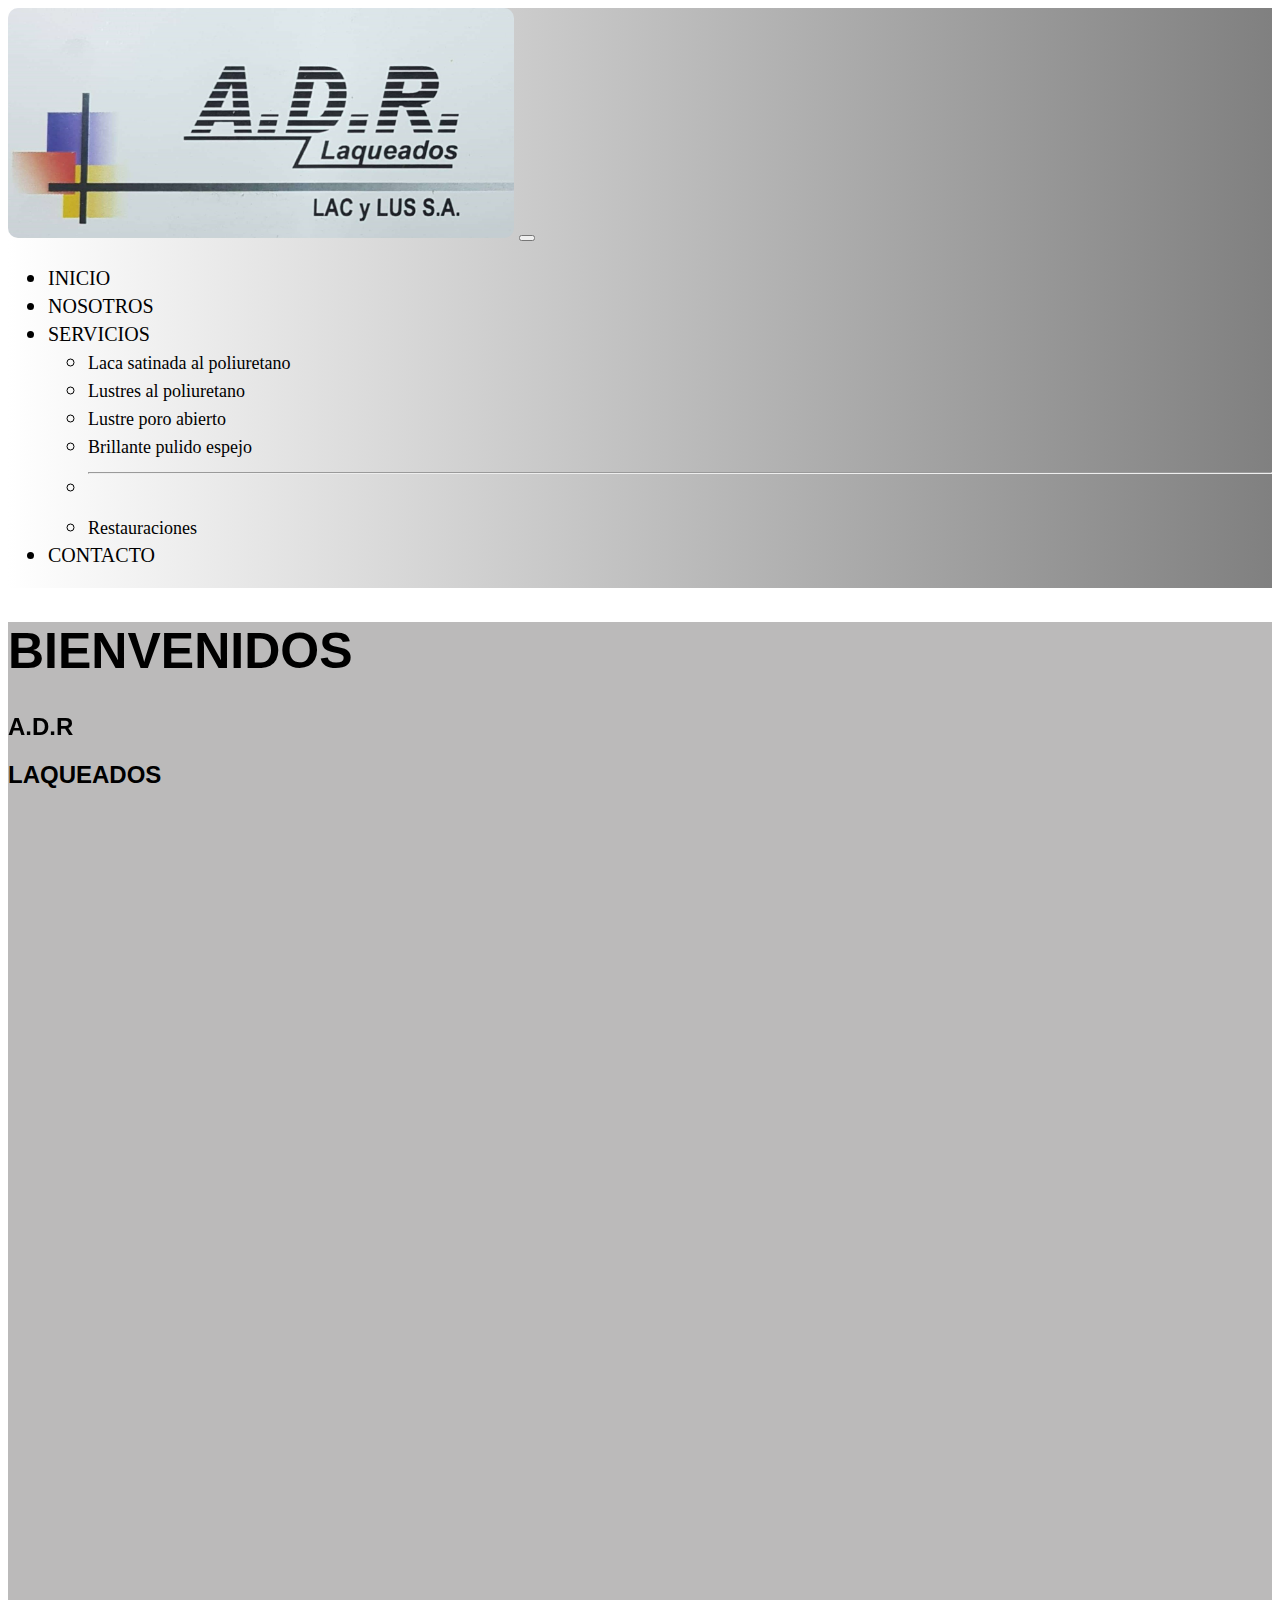
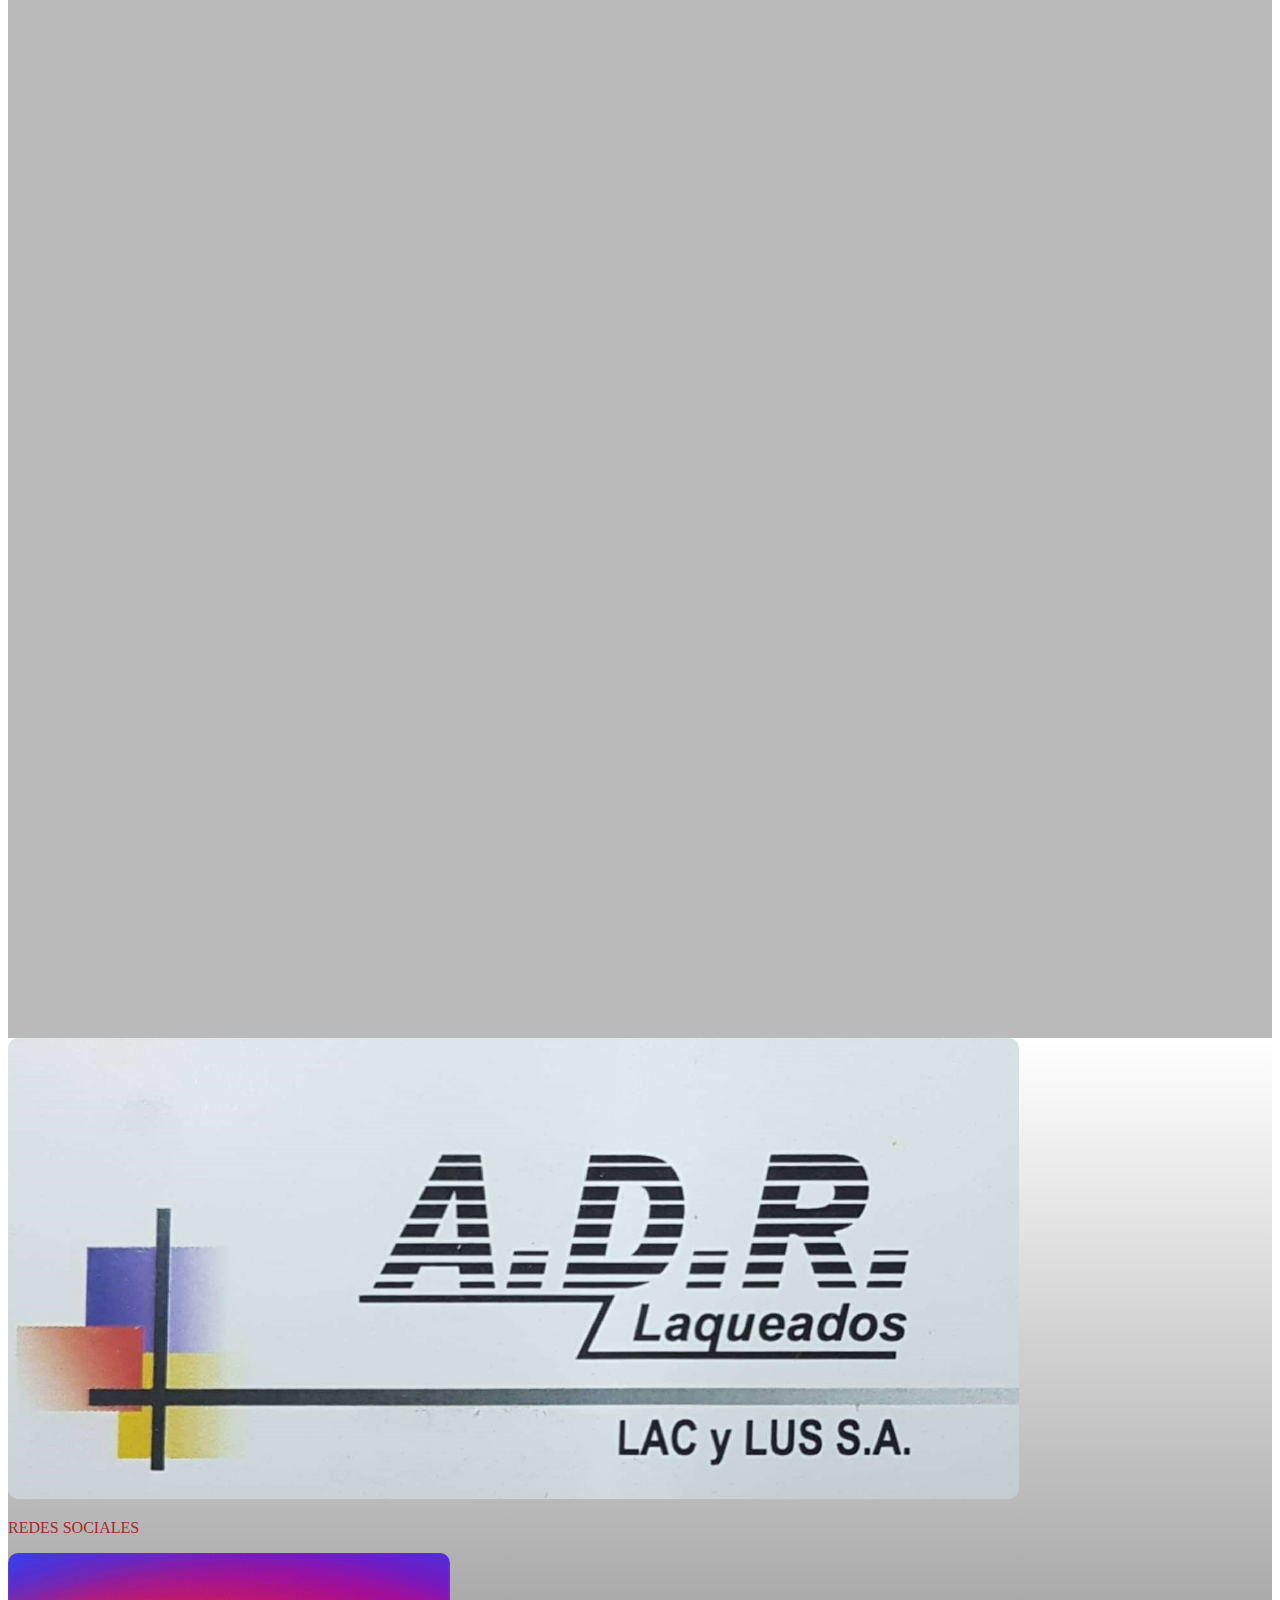
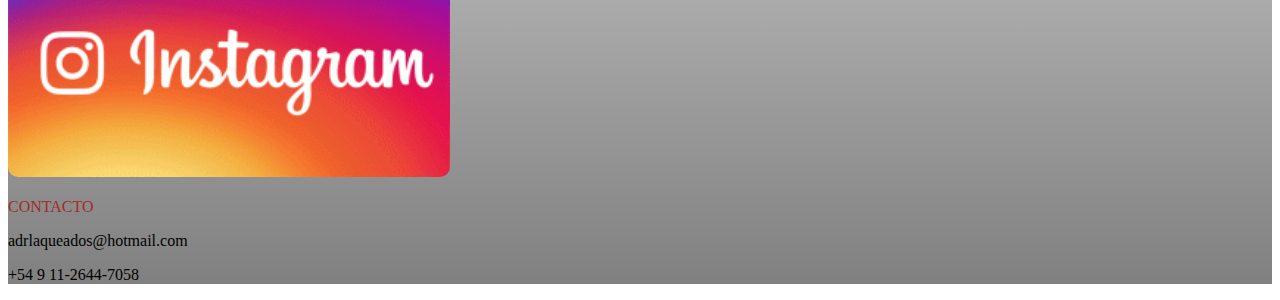
<file: index.html>
<!DOCTYPE html>
<html lang="es">
<head>
    <meta charset="UTF-8">
    <meta http-equiv="X-UA-Compatible" content="IE=edge">
    <meta name="viewport" content="width=device-width, initial-scale=1.0">

    <link rel="shortcut icon" href="imgtaller/logoadr.jpg" type="image/x-icon">

      <!--ETIQUETAS META SEO-->

<meta name="description" content="adr laqueados, fabrica de laqueados para todo tipo de muebles.">

<meta name="keywords" content="laqueados,fabrica,muebles,cocina,comedor,sillas,mesas,lustres,pulidos,brillante,poliuretano,satinado,restauraciones,laca,madera,adr,adr laqueados,lac y lus S.A">

    <title>INICIO - ADR LAQUEADOS</title>

     <!--LINK BOOTSTRAP-->
    <link href="https://cdn.jsdelivr.net/npm/bootstrap@5.2.3/dist/css/bootstrap.min.css" rel="stylesheet"
     integrity="sha384-rbsA2VBKQhggwzxH7pPCaAqO46MgnOM80zW1RWuH61DGLwZJEdK2Kadq2F9CUG65" crossorigin="anonymous">
       
      <!--LINK AOS-->
     <link href="https://unpkg.com/aos@2.3.1/dist/aos.css" rel="stylesheet">

    <!--LINK CSS-->
        <link rel="stylesheet" href="css/style.css">
</head>
<body>

    <div class="container-fluid">

<header class="row bgprincipal">


 <div class="container-fluid">
  <nav class="navbar navbar-expand-lg">
 <div class="container-fluid">

  <a class="navbar-brand col-7" href="#"><img src="imgtaller/logoadr.jpg" alt="logo" class="logoadr"></a> 
 

  <button class="navbar-toggler" type="button" data-bs-toggle="collapse" data-bs-target="#navbarSupportedContent" aria-controls="navbarSupportedContent" aria-expanded="false" aria-label="Toggle navigation">
    <span class="navbar-toggler-icon"></span>
     </button>  
     <div class="collapse navbar-collapse" id="navbarSupportedContent">
    <ul class="navbar-nav me-auto mb-2 mb-lg-0">
     <li class="nav-item">
     <a class="nav-link active" aria-current="page" href="index.html">INICIO</a>
       </li>
        <li class="nav-item">
     <a class="nav-link" href="pages/nosotros.html">NOSOTROS</a>
    </li>
    <li class="nav-item dropdown">
    <a class="nav-link dropdown-toggle" href="#" role="button" data-bs-toggle="dropdown" aria-expanded="false">
    SERVICIOS
    </a>
     <ul class="dropdown-menu">
      <li><a class="dropdown-item" href="pages/servicios/satinado.html">Laca satinada al poliuretano</a></li>
    <li><a class="dropdown-item" href="pages/servicios/lustrespoliu.html">Lustres al poliuretano</a></li>
    <li><a class="dropdown-item" href="pages/servicios/lustresporo.html">Lustre poro abierto</a></li>
    <li><a class="dropdown-item" href="pages/servicios/brillante.html">Brillante pulido espejo</a></li>
    <li><hr class="dropdown-divider"></li>
    <li><a class="dropdown-item" href="pages/servicios/restauraciones.html">Restauraciones</a></li>
    </ul>
   </li>
   <li class="nav-item">
    <a class="nav-link" href="pages/contacto.html">CONTACTO</a>
   </li>
</ul>

     </div>
     </div>
     </nav>
    </div>
  
</header>

<main class="row maincolor m-3 p-5" >

  <div class="col-lg-12 col-12">
 
    <div class="Bienvenidos d-flex justify-content-center m-3 p-5" data-aos="fade-up"
    data-aos-duration="3000">
      <h1 class="bienve">BIENVENIDOS</h1>
    </div>
    <div class="adr d-flex justify-content-center m-3" data-aos="fade-up"
    data-aos-duration="3000">
      <h2 class="fs-1 translate">A.D.R </h2>
    </div>
      <div class="adr d-flex justify-content-center m-3">
      <h2 class="fs-1 translate">LAQUEADOS</h2>
    
    </div>

    <div class="carroucel" data-aos="fade-up"
    data-aos-duration="3000">
    

      <div id="carouselExampleFade" class="carousel slide carousel-fade" data-bs-ride="carousel">
        <div class="carousel-inner">
          <div class="carousel-item active">
            <img src="imgtaller/inicioadr.jpeg" class="d-block w-100 imginicio" alt="inicioadr" >
          </div>
          <div class="carousel-item">
            <img src="imgtaller/inicioadr2.jpeg" class="d-block w-100 imginicio" alt="inicioadr2" >
          </div>
        
        </div>
        <button class="carousel-control-prev" type="button" data-bs-target="#carouselExampleFade" data-bs-slide="prev">
          <span class="carousel-control-prev-icon" aria-hidden="true"></span>
          <span class="visually-hidden">Previous</span>
        </button>
        <button class="carousel-control-next" type="button" data-bs-target="#carouselExampleFade" data-bs-slide="next">
          <span class="carousel-control-next-icon" aria-hidden="true"></span>
          <span class="visually-hidden">Next</span>
        </button>
      </div>

    </div>

  </div>

</main>


<footer class="row m-3 p-3">
  <div class="col-lg-4 col-12 d-flex justify-content-left">
  <img src="imgtaller/logoadr.jpg" class="imgfooter">
  </div>
  <div class="col-lg-4 col-12 ">
  <p class="fs-4 colorfooter m-1 p-1">REDES SOCIALES</p> 
  <div class="d-flex flex-column">
  <a href="https://www.instagram.com/adrlaqueados/" target="_blank"><img src="imgtaller/ig.png" alt="ig" class="ig scale"></a>
  </div>
</div>
  <div class="col-lg-4 col-12">
  <P class="fs-4 colorfooter m-1 p-1">CONTACTO</P> 
  <div class="d-flex flex-column "> <P>adrlaqueados@hotmail.com</P> </div> 
   <div class="d-flex flex-column"> <p>+54 9 11-2644-7058</p></div> 
</div>

</footer>
</div>

   

    <!--LINK JS BOOTSTRAP-->

    <script src="https://cdn.jsdelivr.net/npm/bootstrap@5.2.3/dist/js/bootstrap.bundle.min.js"
     integrity="sha384-kenU1KFdBIe4zVF0s0G1M5b4hcpxyD9F7jL+jjXkk+Q2h455rYXK/7HAuoJl+0I4" crossorigin="anonymous"></script>

    <!--LINK JS AOS-->
     <script src="https://unpkg.com/aos@2.3.1/dist/aos.js"></script>
     <script>
      AOS.init();
    </script>

  </body>
</html>
</file>
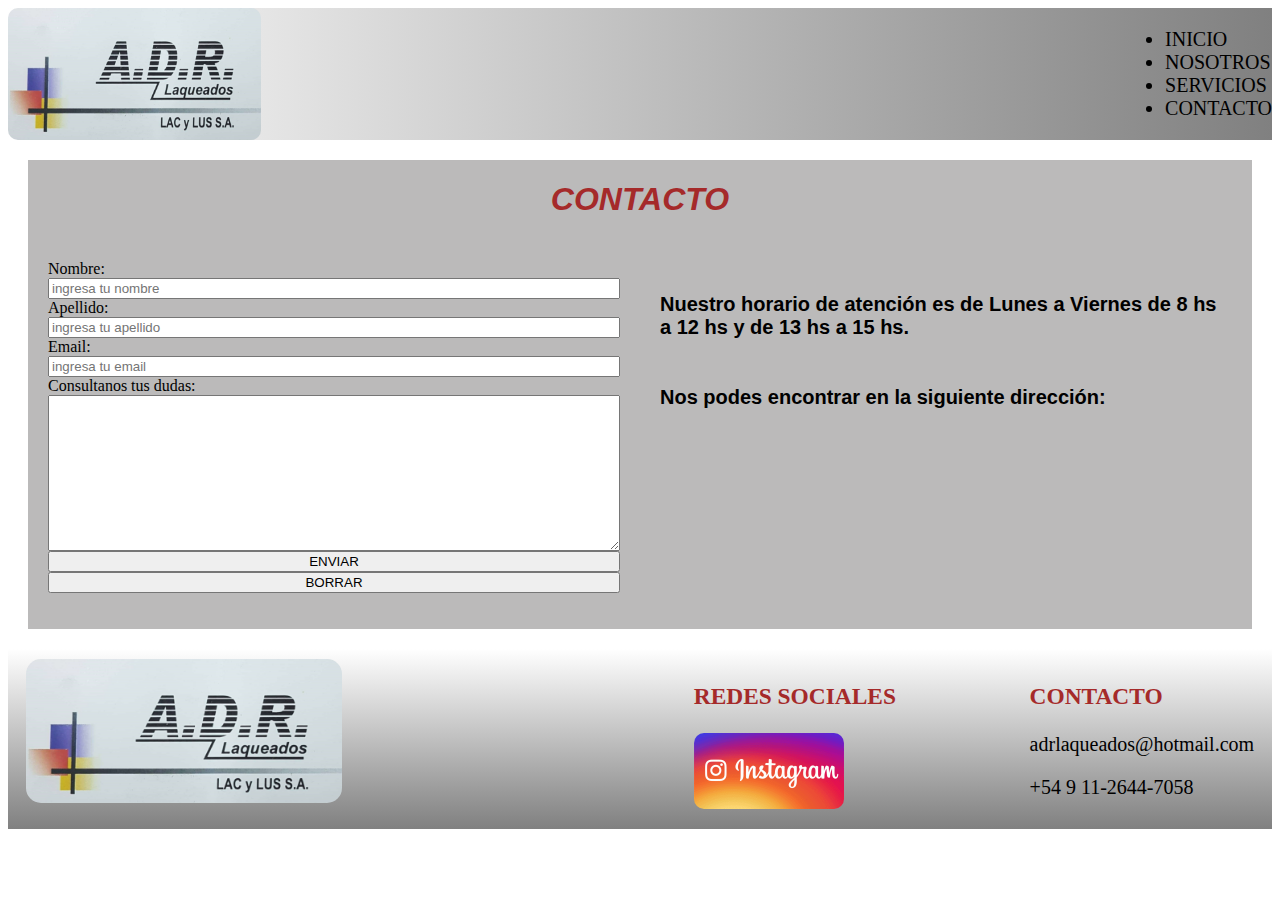
<file: pages/contacto.html>
<!DOCTYPE html>
<html lang="es">
<head>
    <meta charset="UTF-8">
    <meta http-equiv="X-UA-Compatible" content="IE=edge">
    <meta name="viewport" content="width=device-width, initial-scale=1.0">
    <title>CONTACTO - ADR LAQUEADOS</title>
    <link rel="shortcut icon" href="../imgtaller/logoadr.jpg" type="image/x-icon">
    
     <!--ETIQUETAS META SEO-->

<meta name="description" content="adr laqueados, fabrica de laqueados para todo tipo de muebles.">

<meta name="keywords" content="laqueados,fabrica,muebles,cocina,comedor,sillas,mesas,lustres,pulidos,brillante,poliuretano,satinado,restauraciones,laca,madera,adr,adr laqueados,lac y lus S.A">

 <!--LINK AOS-->
 <link href="https://unpkg.com/aos@2.3.1/dist/aos.css" rel="stylesheet">

  <!-- LINK CSS-->
    <link rel="stylesheet" href="../css/style.css">
</head>

<body>
        <header class="bgprincipal ">
            <img src="../imgtaller/logoadr.jpg" alt="logo adr" class="logoadrcontacto">
    
     <nav> 
     <ul class="Principal"> 
    <li> <a href="../index.html">INICIO</a></li>
    <li> <a href="../pages/nosotros.html">NOSOTROS</a></li>
    <li> <a href="../pages/servicios.html">SERVICIOS</a></li>
    <li> <a href="#">CONTACTO</a></li>
      </ul>
     </nav>
        </header>

<main class="gridcontacto m20 maincolor"  class="headernos m1 p-1" data-aos="fade-up"
data-aos-duration="3000">
<div class="encabezadoContacto"> 
    <h1 class="contacto1 translate">CONTACTO</h1>
   </div>
    <form action="#" class="m20">
        <label for="nombre">Nombre:</label>
        <input type="text" name="nombre" placeholder= "ingresa tu nombre" requided id="">
        <label for="apellido">Apellido:</label>
        <input type="text" name="apellido"  placeholder= "ingresa tu apellido" requided id="">
        <label for="email">Email:</label>
        <input type="email" name="email"  placeholder= "ingresa tu email" requided id="">
        <label for="">Consultanos tus dudas:</label>
        <textarea name="" id="" cols="30" rows="10"></textarea>
        <input type="submit" value="ENVIAR">
        <input type="reset" value="BORRAR">
    </form>

    <div class="infoContacto m20">
    
        <h5>Nuestro horario de atención es de Lunes a Viernes de 8 hs a 12 hs y de 13 hs a 15 hs.</h5>
    
        <h6>Nos podes encontrar en la siguiente dirección:</h6>
        
        <div class="iframe">
            <iframe src="https://www.google.com/maps/embed?pb=!1m18!1m12!1m3!1d3283.2218906792277!2d-58.53787862477041!3d-34.62383255855993!2m3!1f0!2f0!3f0!3m2!1i1024!2i768!4f13.1!3m3!1m2!1s0x95bcc81e597eec9b%3A0x64329298d565f1d7!2sFederico%20Lacroze%202962%2C%20B1702BFB%20Ciudadela%2C%20Provincia%20de%20Buenos%20Aires!5e0!3m2!1ses!2sar!4v1679670862178!5m2!1ses!2sar" width="100%" height="auto" style="border:0;" allowfullscreen="" loading="lazy" referrerpolicy="no-referrer-when-downgrade"></iframe>
        </div>
    </div>

</main>
<footer class="footercontacto">
    <div class="logoadrfooter p20" >
    <img src="../imgtaller/logoadr.jpg" alt="logoadr"  class="logoadrfooter" >
</div>
<div class="rrss p20">
    <h3>REDES SOCIALES</h3>
    <a href="https://www.instagram.com/adrlaqueados/" target="_blank"><img src="../imgtaller/ig.png" alt="ig" class="igcontacto scale"></a>
  </div>
  <div class="contacto p20">
    <h3>CONTACTO</h3>
    <P class="mail">adrlaqueados@hotmail.com</P>
    <p class="num">+54 9 11-2644-7058</p>
  </div>

</footer>

  <!--SCRIPT AOS-->

  <script src="https://unpkg.com/aos@2.3.1/dist/aos.js"></script>
  <script>
  
    AOS.init();
  </script>
</body>
</html>
</file>
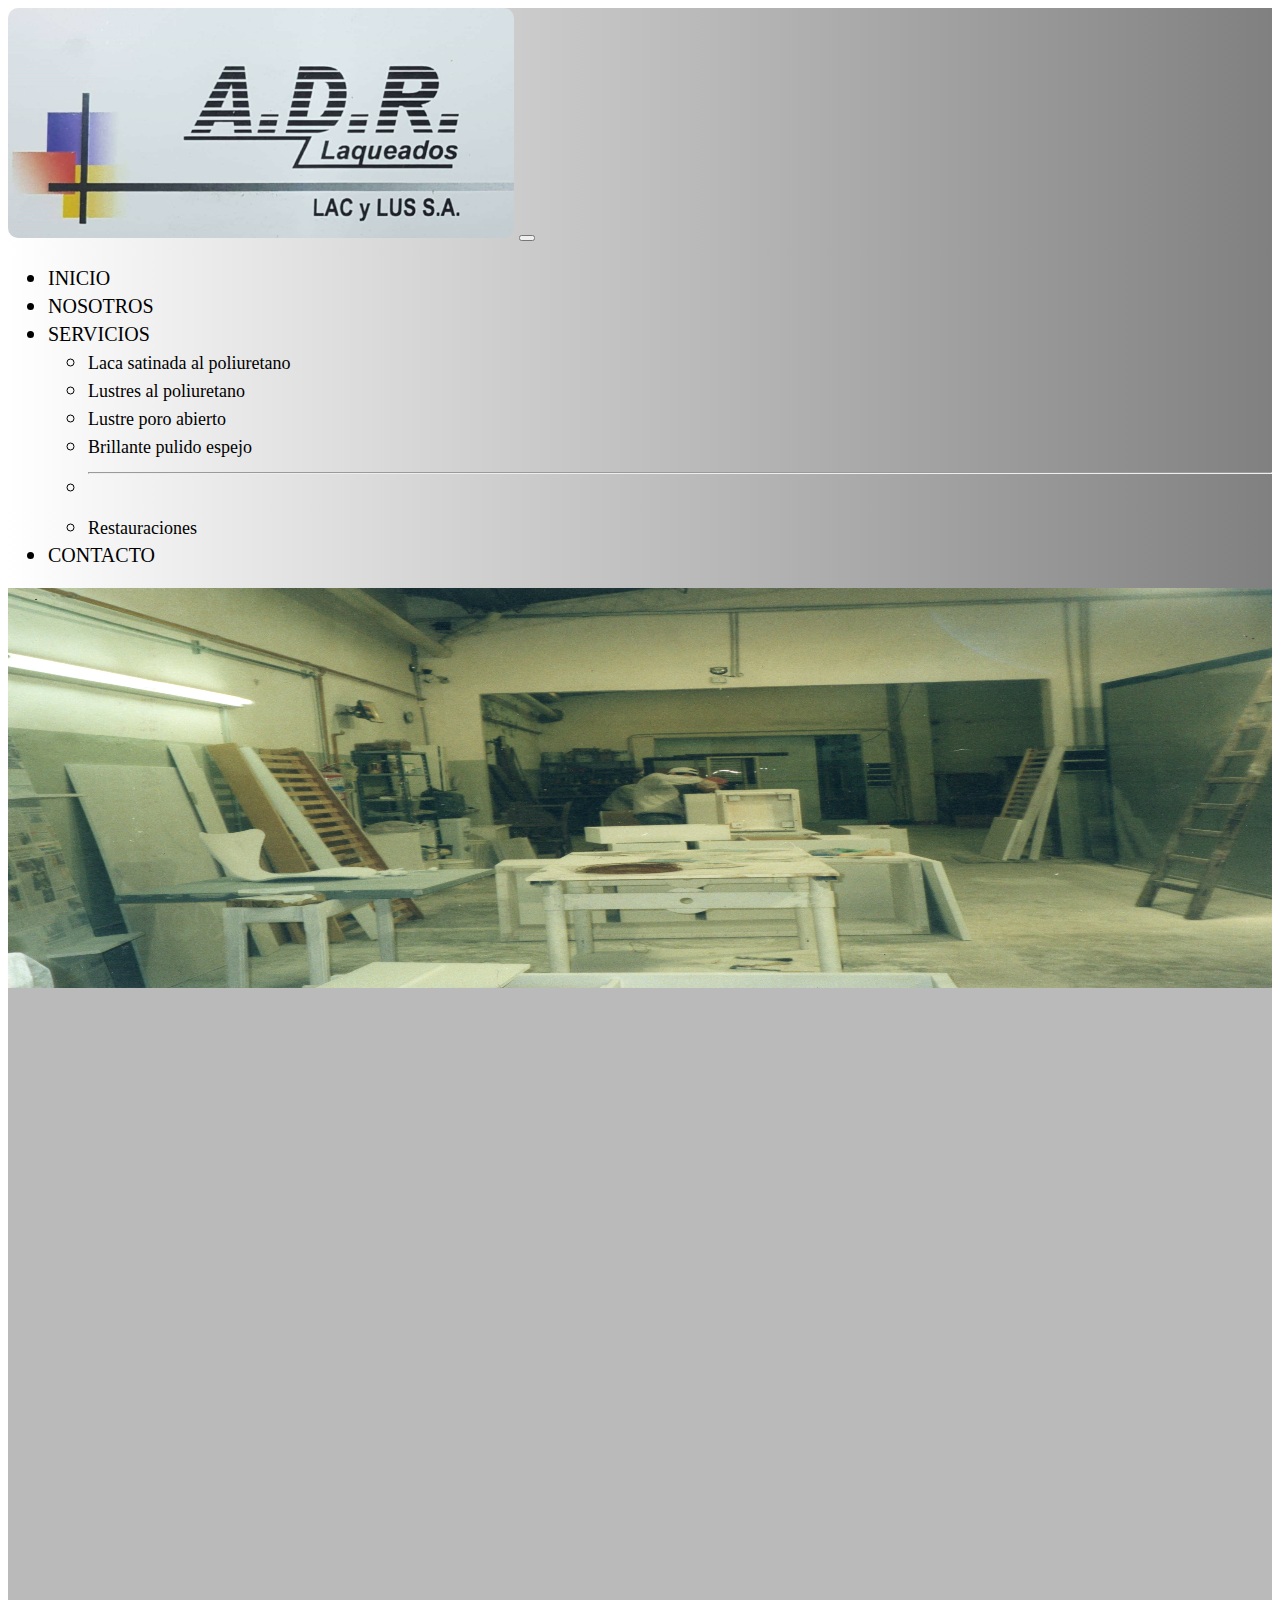
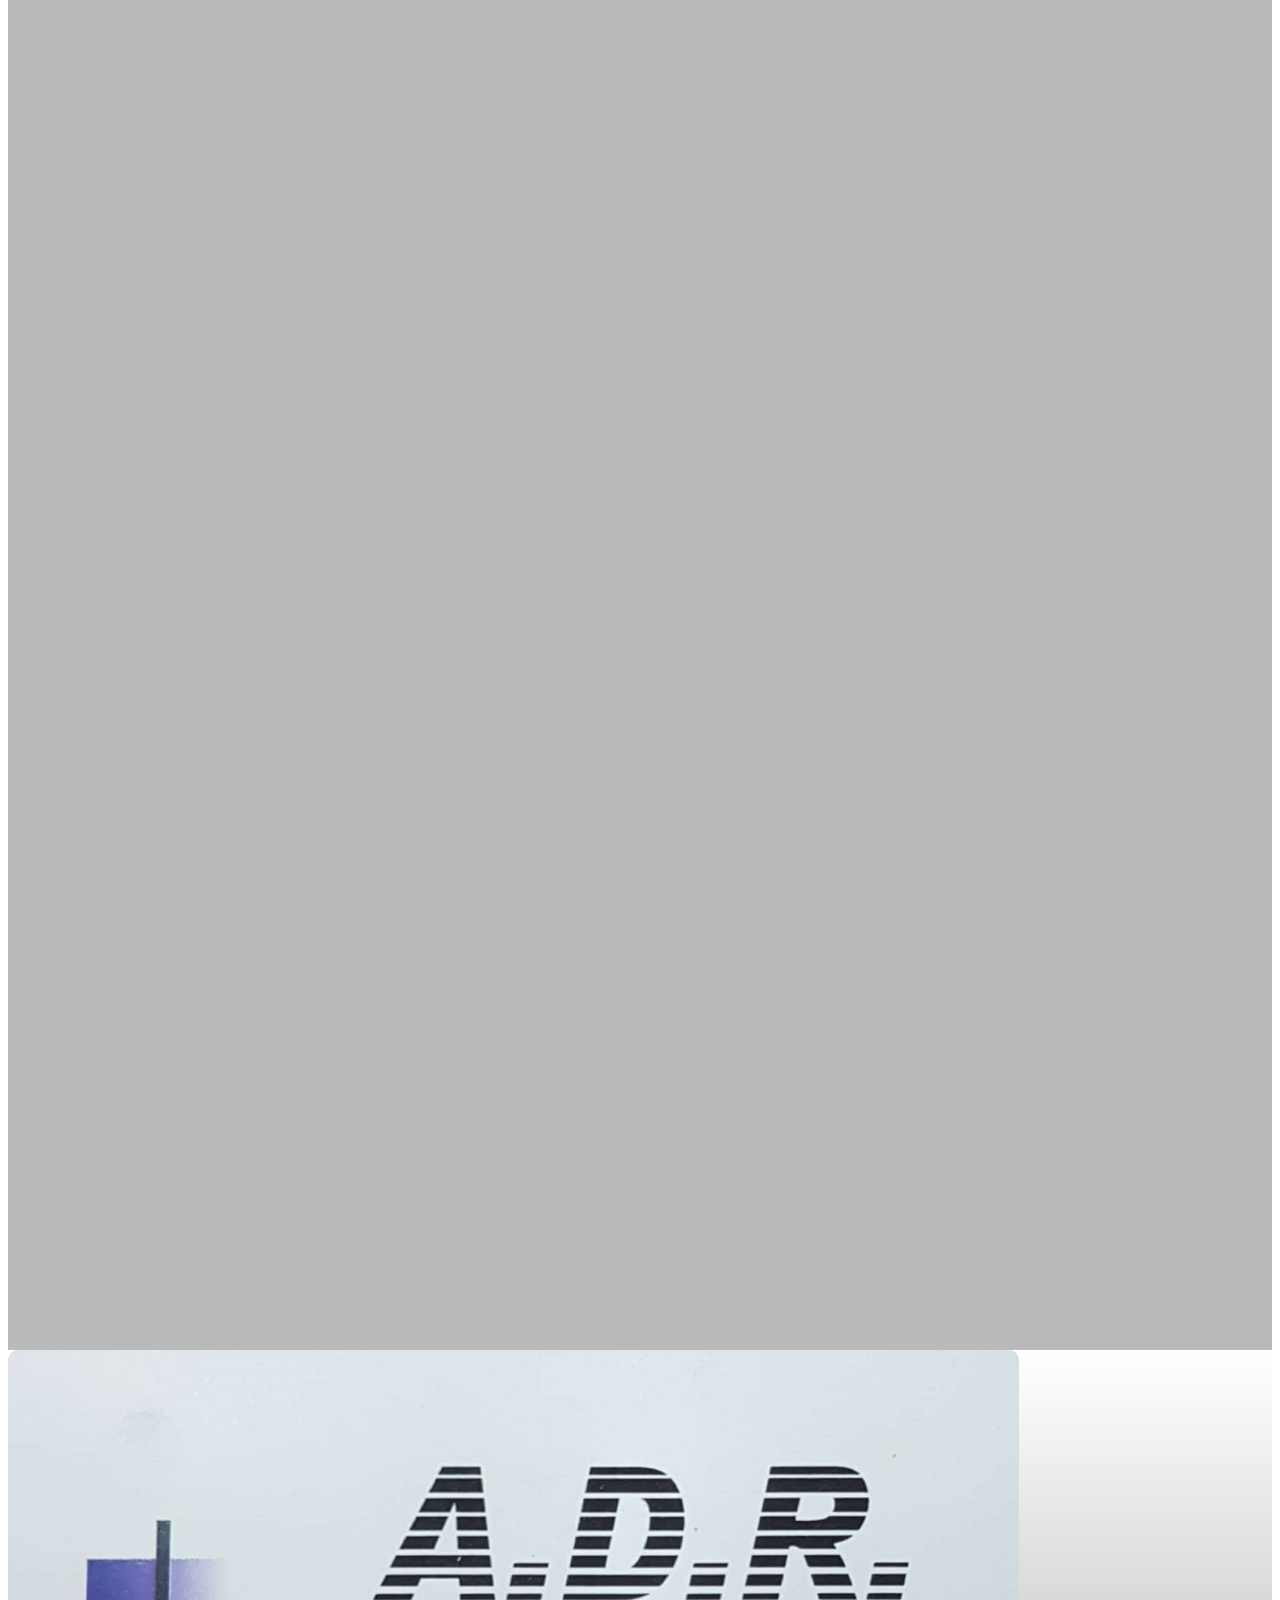
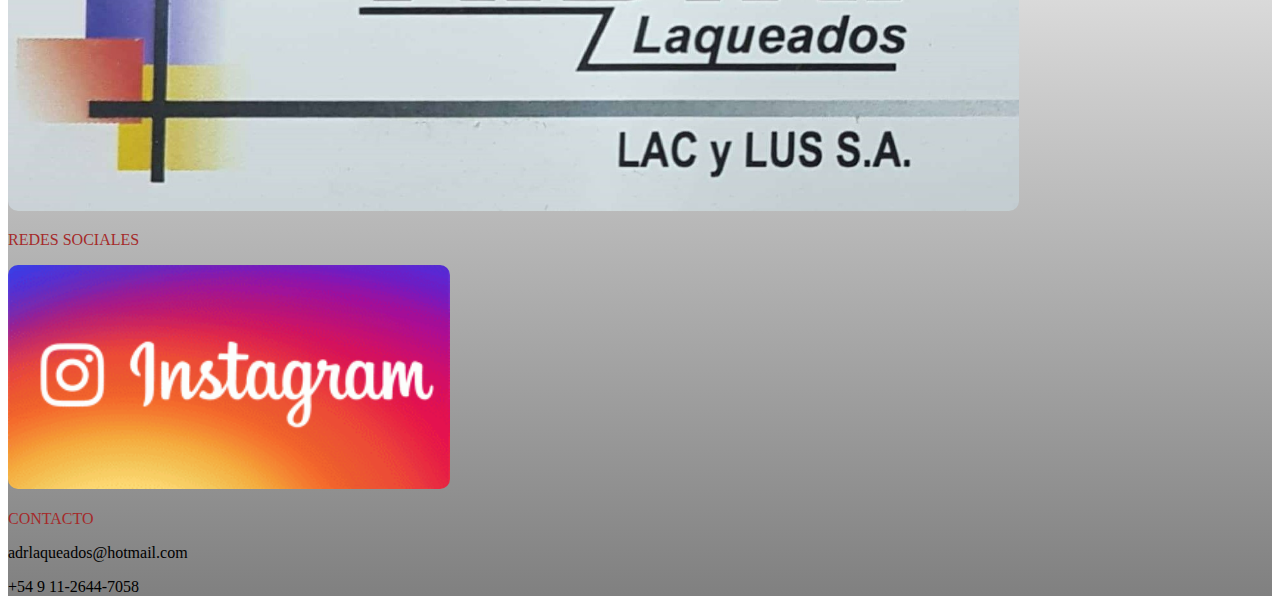
<file: pages/nosotros.html>
<!DOCTYPE html>
<html lang="es">
<head>
    <meta charset="UTF-8">
    <meta http-equiv="X-UA-Compatible" content="IE=edge">
    <meta name="viewport" content="width=device-width, initial-scale=1.0">

    <link rel="shortcut icon" href="../imgtaller/logoadr.jpg" type="image/x-icon">

    <!--ETIQUETAS META SEO-->

<meta name="description" content="adr laqueados, fabrica de laqueados para todo tipo de muebles.">

<meta name="keywords" content="laqueados,fabrica,muebles,cocina,comedor,sillas,mesas,lustres,pulidos,brillante,poliuretano,satinado,restauraciones,laca,madera,adr,adr laqueados,lac y lus S.A">

    <title> NOSOTROS - ADR LAQUEADOS</title>

     <!--LINK BOOTSTRAP-->
     <link href="https://cdn.jsdelivr.net/npm/bootstrap@5.2.3/dist/css/bootstrap.min.css" rel="stylesheet"
     integrity="sha384-rbsA2VBKQhggwzxH7pPCaAqO46MgnOM80zW1RWuH61DGLwZJEdK2Kadq2F9CUG65" crossorigin="anonymous">


        <!--LINK AOS-->
        <link href="https://unpkg.com/aos@2.3.1/dist/aos.css" rel="stylesheet">
       
    <!--LINK CSS-->
        <link rel="stylesheet" href="../css/style.css">

</head>
<body>
    <div class="container-fluid">

        <header class="row bgprincipal">
        
        
         <div class="container-fluid">
          <nav class="navbar navbar-expand-lg">
         <div class="container-fluid">
          <a class="navbar-brand col-7" href="#"><img src="../imgtaller/logoadr.jpg" alt="logo" class="logoadr"></a>
          <button class="navbar-toggler" type="button" data-bs-toggle="collapse" data-bs-target="#navbarSupportedContent" aria-controls="navbarSupportedContent" aria-expanded="false" aria-label="Toggle navigation">
            <span class="navbar-toggler-icon"></span>
             </button>
             <div class="collapse navbar-collapse" id="navbarSupportedContent">
            <ul class="navbar-nav me-auto mb-2 mb-lg-0">
             <li class="nav-item">
             <a class="nav-link active" aria-current="page" href="../index.html">INICIO</a>
               </li>
                <li class="nav-item">
             <a class="nav-link" href="#">NOSOTROS</a>
            </li>
            <li class="nav-item dropdown">
            <a class="nav-link dropdown-toggle" href="#" role="button" data-bs-toggle="dropdown" aria-expanded="false">
            SERVICIOS
            </a>
             <ul class="dropdown-menu">
              <li><a class="dropdown-item" href="../pages/servicios/satinado.html">Laca satinada al poliuretano</a></li>
            <li><a class="dropdown-item" href="../pages/servicios/lustrespoliu.html">Lustres al poliuretano</a></li>
            <li><a class="dropdown-item" href="../pages/servicios/lustresporo.html">Lustre poro abierto</a></li>
            <li><a class="dropdown-item" href="../pages/servicios/brillante.html">Brillante pulido espejo</a></li>
            <li><hr class="dropdown-divider"></li>
            <li><a class="dropdown-item" href="../pages/servicios/restauraciones.html">Restauraciones</a></li>
            </ul>
           </li>
           <li class="nav-item">
            <a class="nav-link" href="../pages/contacto.html">CONTACTO</a>
           </li>
        </ul>
        
         </form>
             </div>
             </div>
             </nav>
        
        </header>


        <main class="row maincolor">

            <div class="col-lg-12 col-12">

                <div class="headernos m1 p-1" data-aos="fade-up"
                data-aos-duration="3000">
               <img src="../imgtaller/nosotros1.jpg" alt="nosotros" class="nosotros1"></div>

               <div class="titulonos d-flex justify-content-center m-3 p-4" data-aos="fade-up"
               data-aos-duration="3000">
              <h5 class="sizenos translate">NOSOTROS</h5>
              </div>

              <div class="parrafoIzq" data-aos="fade-up"
              data-aos-duration="3000">
                <p class="pnos">Este emprendimiento familiar arrancó en el año 1985 a cargo de Abel David Rojas, de oficio, laqueador. 
                Con el correr de los años, gracias a la satifacción de los clientes, ADR Laqueados incrementó su trabajo de manera exponencial.
                Cada laqueado requiere dedicación, trabajo minucioso, paciencia y profesionalismo lo cual, el equipo 
                cumple a la perfección. </p>
                </div>
                 
                <div class="imgtexto1" data-aos="fade-up"
                data-aos-duration="3000">
                    <img src="../imgtaller/nosotros.jpg" alt="nosotros" class="imgtexto1"></div>


                  <div class="parrafoDer m-2 p-2" data-aos="fade-up"
                  data-aos-duration="3000">
                    <p class="pnos"> El equipo de Abel esta compuesto por cuatro operadores: Alejandro Panacciulli, Gabriel Panacciulli,
                          Andres Rojas y Esteban Bravo; y dos recepcionistas: Liliana Marconi y Mirta Panacciulli. </p>

                          <div class="imgtexto1" data-aos="fade-up"
                          data-aos-duration="3000">

                            <img src="../imgtaller/nosotros3.jpeg" alt="nosotros3" class="imgtexto1 nos3">
                          
                          </div>
                         </div>
                      </main>

    

     <footer class="row m-3 p-3">
        <div class="col-lg-4 col-12 d-flex justify-content-left">
        <img src="../imgtaller/logoadr.jpg" class="imgfooter">
        </div>
        <div class="col-lg-4 col-12">
        <p class="fs-4 colorfooter m-1 p-1">REDES SOCIALES</p> 
        <div class="d-flex flex-column">
        <a href="https://www.instagram.com/adrlaqueados/" target="_blank"><img src="../imgtaller/ig.png" alt="ig" class="ig scale"></a>
        </div>
      </div>
        <div class="col-lg-4 col-12">
        <P class="fs-4 colorfooter m-1 p-1">CONTACTO</P> 
        <div class="d-flex flex-column "> <P>adrlaqueados@hotmail.com</P> </div> 
         <div class="d-flex flex-column"> <p>+54 9 11-2644-7058</p></div> 
      </div>
      
      </footer>

    </div>



     <!--LINK JS BOOTSTRAP-->

     <script src="https://cdn.jsdelivr.net/npm/bootstrap@5.2.3/dist/js/bootstrap.bundle.min.js"
     integrity="sha384-kenU1KFdBIe4zVF0s0G1M5b4hcpxyD9F7jL+jjXkk+Q2h455rYXK/7HAuoJl+0I4" crossorigin="anonymous"></script>

     <!--SCRIPT AOS-->

<script src="https://unpkg.com/aos@2.3.1/dist/aos.js"></script>
<script>

  AOS.init();
</script>
</body>
</html>
</file>
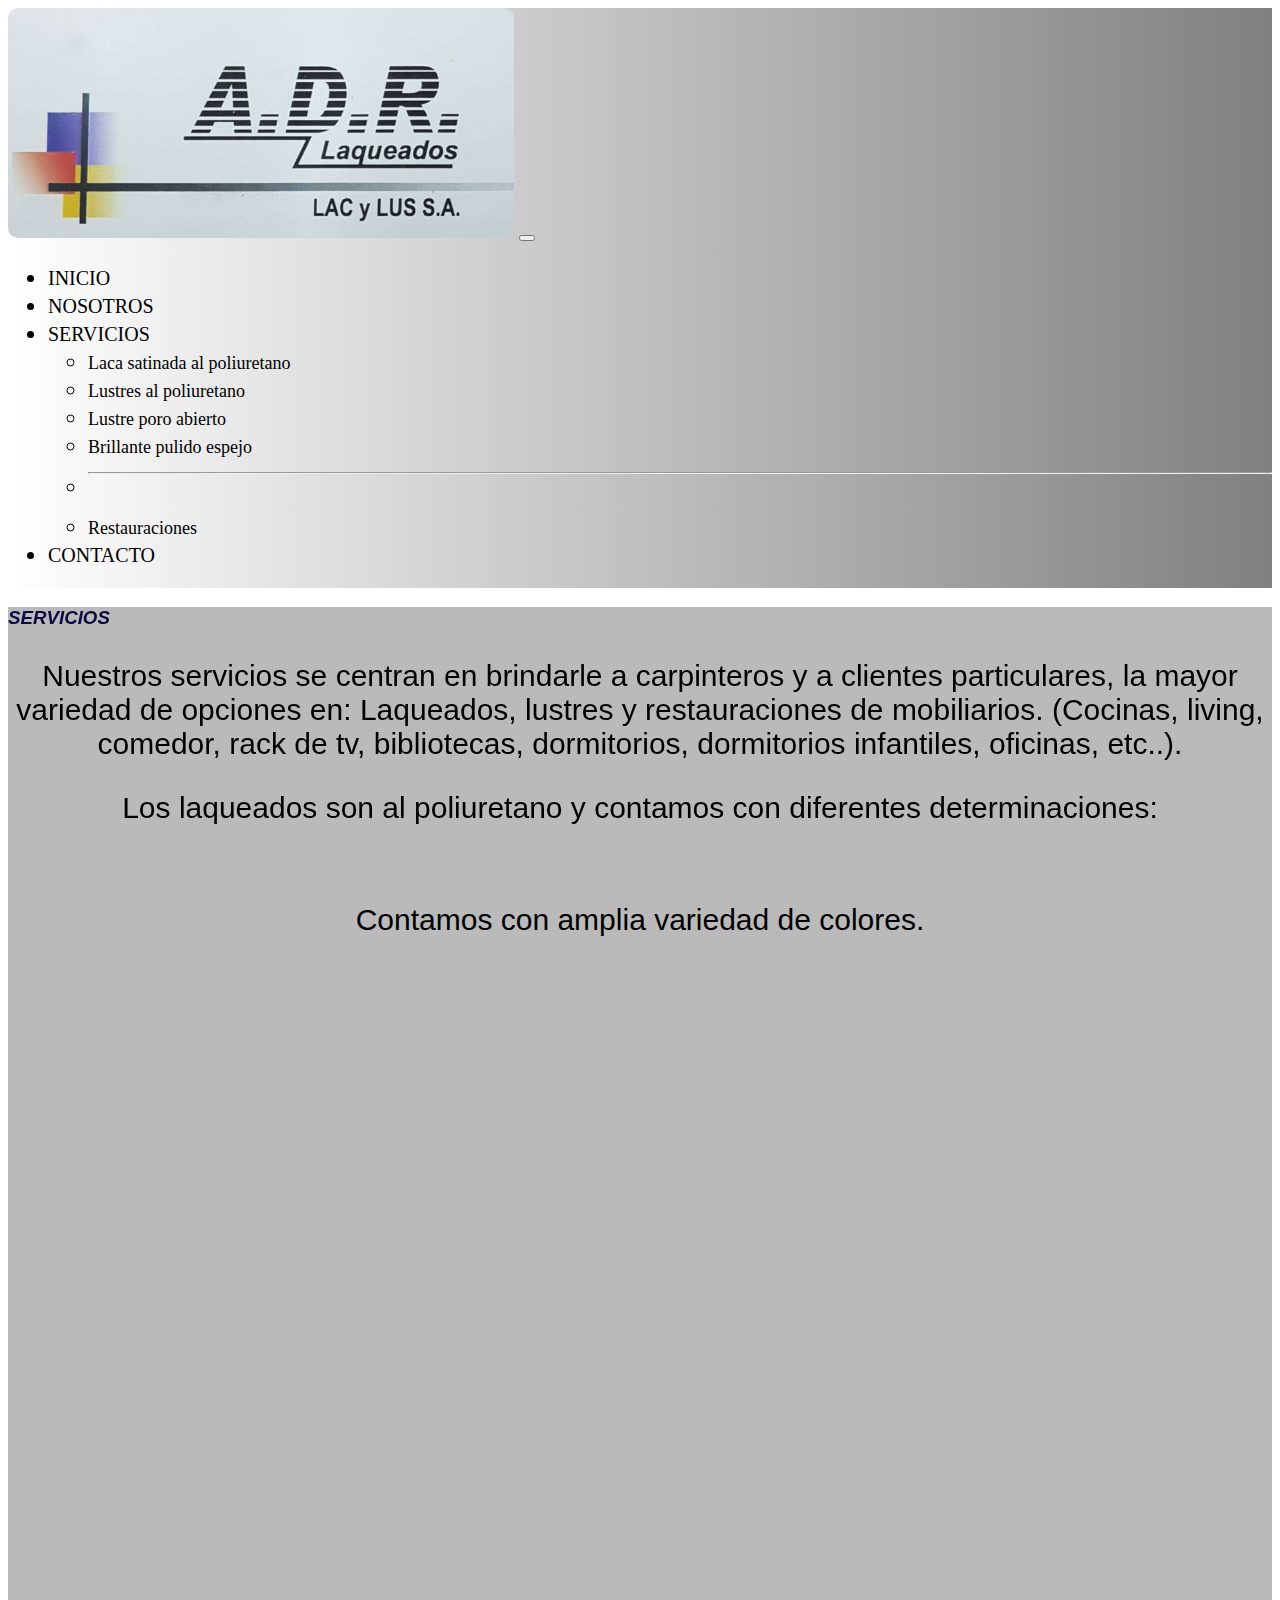
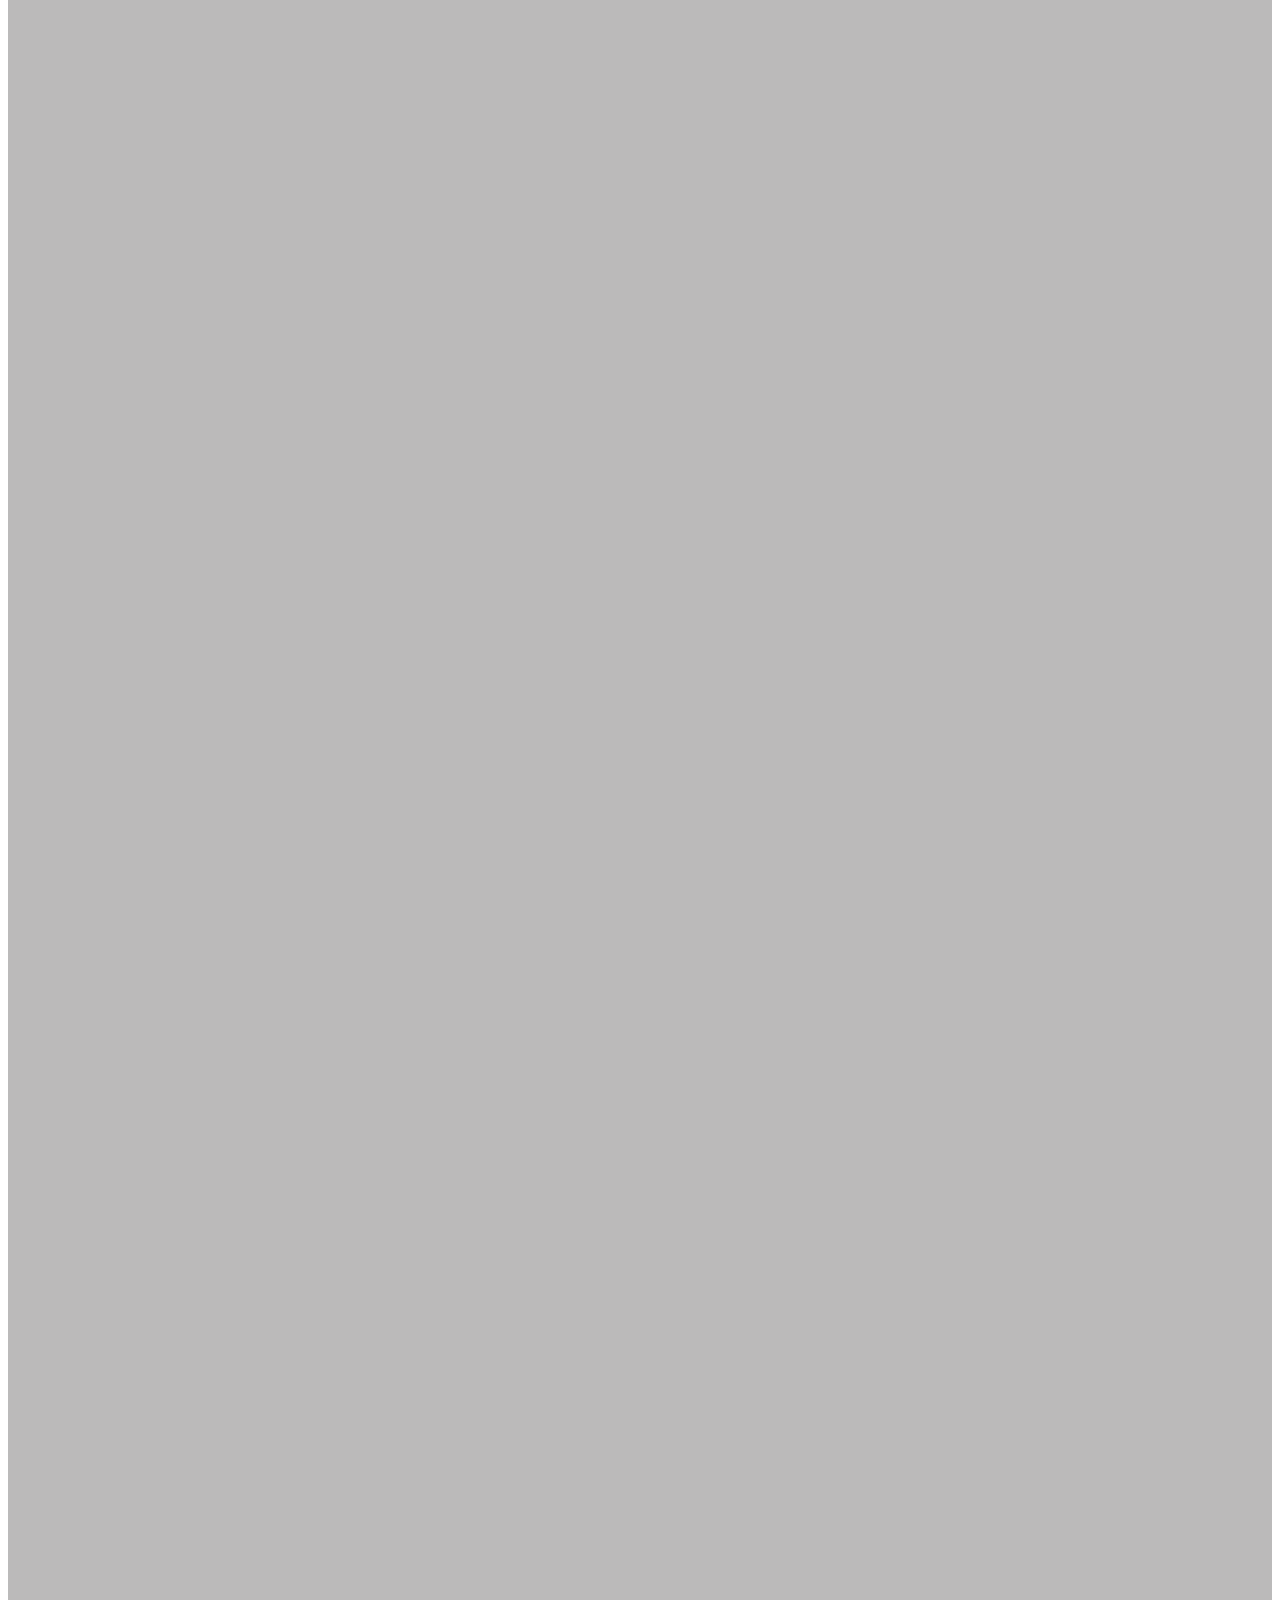
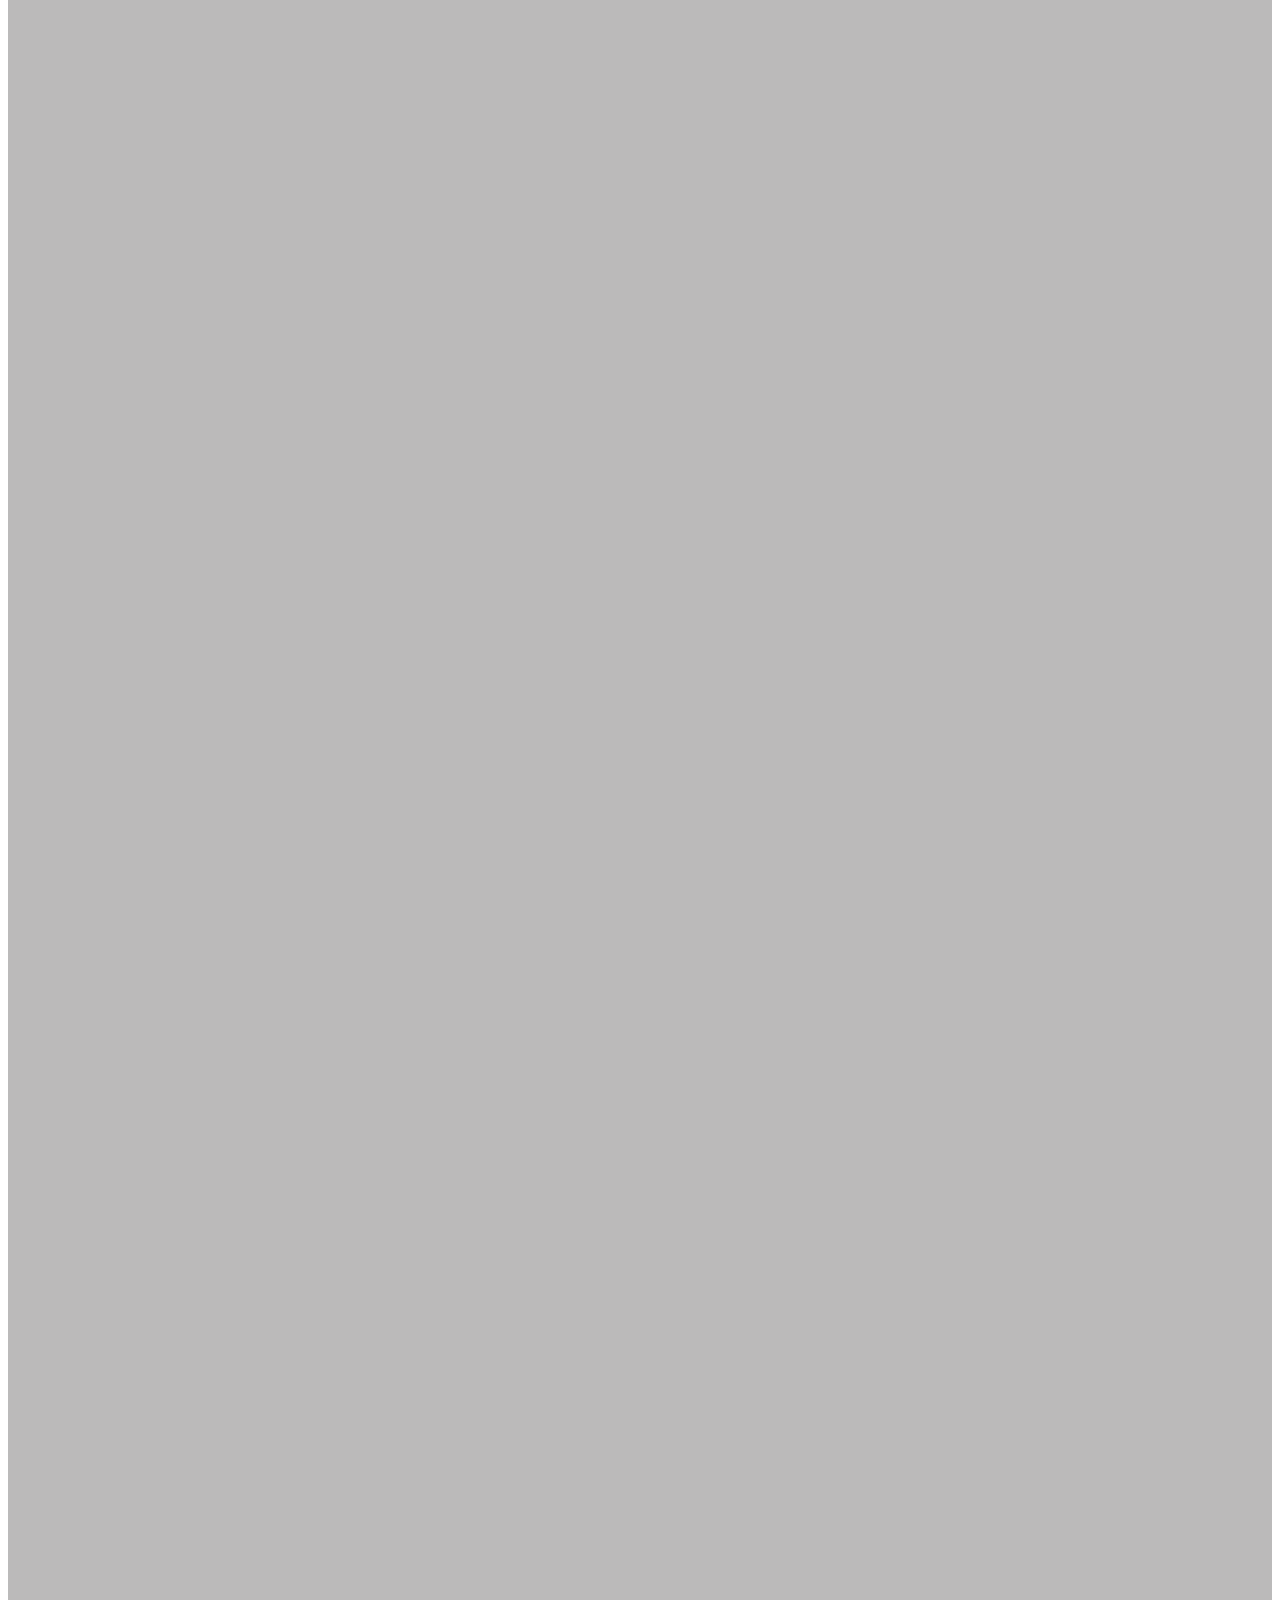
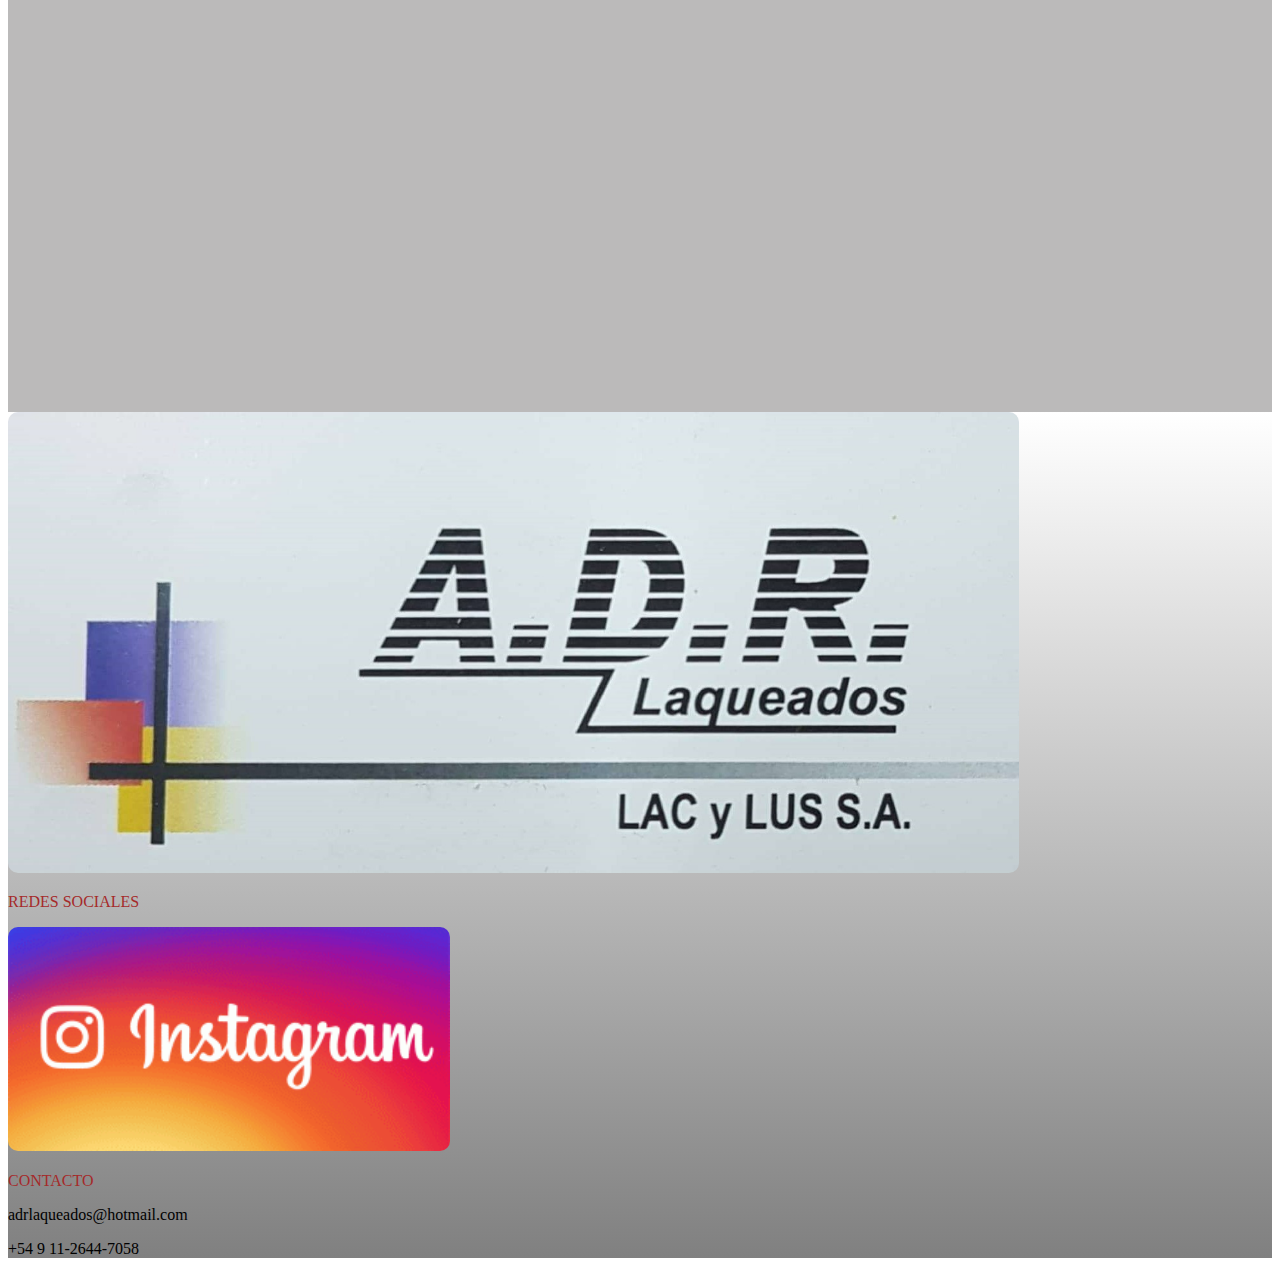
<file: pages/servicios/brillante.html>
<!DOCTYPE html>
<html lang="es">
<head>
    <meta charset="UTF-8">
    <meta http-equiv="X-UA-Compatible" content="IE=edge">
    <meta name="viewport" content="width=device-width, initial-scale=1.0">

    <link rel="shortcut icon" href="../../imgtaller/logoadr.jpg" type="image/x-icon">

    <!--ETIQUETAS META SEO-->

<meta name="description" content="adr laqueados, fabrica de laqueados para todo tipo de muebles.">

<meta name="keywords" content="laqueados,fabrica,muebles,cocina,comedor,sillas,mesas,lustres,pulidos,brillante,poliuretano,satinado,restauraciones,laca,madera,adr,adr laqueados,lac y lus S.A">

    <title>SERVICIOS - ADR LAQUEADOS</title>

     <!--LINK BOOTSTRAP-->
     <link href="https://cdn.jsdelivr.net/npm/bootstrap@5.2.3/dist/css/bootstrap.min.css" rel="stylesheet"
     integrity="sha384-rbsA2VBKQhggwzxH7pPCaAqO46MgnOM80zW1RWuH61DGLwZJEdK2Kadq2F9CUG65" crossorigin="anonymous">

        <!--LINK AOS-->
        <link href="https://unpkg.com/aos@2.3.1/dist/aos.css" rel="stylesheet">
       
    <!--LINK CSS-->
        <link rel="stylesheet" href= "../../css/style.css">

</head>

<body>
    <div class="container-fluid">

        <header class="row bgprincipal">
        
        
         <div class="container-fluid">
          <nav class="navbar navbar-expand-lg">
         <div class="container-fluid">
          <a class="navbar-brand col-7" href="#"><img src="../../imgtaller/logoadr.jpg" alt="logo" class="logoadr"></a>
          <button class="navbar-toggler" type="button" data-bs-toggle="collapse" data-bs-target="#navbarSupportedContent" aria-controls="navbarSupportedContent" aria-expanded="false" aria-label="Toggle navigation">
            <span class="navbar-toggler-icon"></span>
             </button>
             <div class="collapse navbar-collapse" id="navbarSupportedContent">
            <ul class="navbar-nav me-auto mb-2 mb-lg-0">
             <li class="nav-item">
             <a class="nav-link active" aria-current="page" href="../../index.html">INICIO</a>
               </li>
                <li class="nav-item">
             <a class="nav-link" href="../../pages/nosotros.html">NOSOTROS</a>
            </li>
            <li class="nav-item dropdown">
            <a class="nav-link dropdown-toggle" href="#" role="button" data-bs-toggle="dropdown" aria-expanded="false">
            SERVICIOS
            </a>
             <ul class="dropdown-menu">
              <li><a class="dropdown-item" href="../servicios/satinado.html">Laca satinada al poliuretano</a></li>
            <li><a class="dropdown-item" href="../servicios/lustrespoliu.html">Lustres al poliuretano</a></li>
            <li><a class="dropdown-item" href="../servicios/lustresporo.html">Lustre poro abierto</a></li>
            <li><a class="dropdown-item" href="#">Brillante pulido espejo</a></li>
            <li><hr class="dropdown-divider"></li>
            <li><a class="dropdown-item" href="../servicios/restauraciones.html">Restauraciones</a></li>
            </ul>
           </li>
           <li class="nav-item">
            <a class="nav-link" href="../../pages/contacto.html">CONTACTO</a>
           </li>
        </ul>
        
         </form>
             </div>
             </div>
             </nav>
        
        </header>

         <main class="row maincolor">

            <div class="col-lg-12 col-12">

                <div class="d-flex justify-content-center m-2 p-2" data-aos="fade-up"
                data-aos-duration="3000">

                <h3 class="serv fs-1 translate">SERVICIOS</h3>
            </div>

                <div class="textoserv  m-2 p-2" data-aos="fade-up"
                data-aos-duration="3000">

                <p>Nuestros servicios se centran en brindarle a carpinteros  y a clientes particulares, la mayor variedad de opciones en: Laqueados, lustres y restauraciones de mobiliarios. (Cocinas, living, comedor, rack de tv, bibliotecas, dormitorios, dormitorios infantiles, oficinas, etc..).</p>
                     <p> Los laqueados son al poliuretano y contamos con diferentes determinaciones:</p>
           
                </div>
                
                <div class="d-flex justify-content-center m-2 p-2" data-aos="fade-up"
                data-aos-duration="3000" >
                    <p class="servicio fs-1 translate">LAQUEADO Y LUSTRE BRILLANTE PULIDO ESPEJO</p>
                 </div>

                 <div>
                    <p class="textoserv">Contamos con amplia variedad de colores.</p>
                </div>

                <div id="carouselExampleControls" class="carousel slide" data-bs-ride="carousel" data-aos="fade-up"
                data-aos-duration="3000">
                    <div class="carousel-inner">
                      <div class="carousel-item active">
                        <img src="../../imgtaller/servicios/brillantepulidoespejo/brillante1.jpeg" class="d-block w-100 imgsati" alt="brillante1">
                      </div>
                      <div class="carousel-item">
                        <img src="../../imgtaller/servicios/brillantepulidoespejo/brillante2.jpeg" class="d-block w-100 imgsati" alt="brillante2">
                      </div>
                      <div class="carousel-item">
                        <img src="../../imgtaller/servicios/brillantepulidoespejo/brillante3.jpeg" class="d-block w-100 imgsati" alt="brillante3">
                      </div>
                      <div class="carousel-item">
                        <img src="../../imgtaller/servicios/brillantepulidoespejo/brillante4.jpeg" class="d-block w-100 imgsati" alt="brillante4">
                      </div>
                      <div class="carousel-item">
                        <img src="../../imgtaller/servicios/brillantepulidoespejo/brillante5.jpeg" class="d-block w-100 imgsati" alt="brillante5">
                    </div>
                    <div class="carousel-item">
                        <img src="../../imgtaller/servicios/brillantepulidoespejo/brillante6.jpeg" class="d-block w-100 imgsati" alt="brillante6">
                    </div>
                    </div>
                    <button class="carousel-control-prev" type="button" data-bs-target="#carouselExampleControls" data-bs-slide="prev">
                      <span class="carousel-control-prev-icon" aria-hidden="true"></span>
                      <span class="visually-hidden">Previous</span>
                    </button>
                    <button class="carousel-control-next" type="button" data-bs-target="#carouselExampleControls" data-bs-slide="next">
                      <span class="carousel-control-next-icon" aria-hidden="true"></span>
                      <span class="visually-hidden">Next</span>
                    </button>
                  </div>





                 </div>

            </div>


         </main>


        <footer class="row m-3 p-3">
            <div class="col-lg-4 col-12 d-flex justify-content-left">
            <img src="../../imgtaller/logoadr.jpg" class="imgfooter">
            </div>
            <div class="col-lg-4 col-12">
            <p class="fs-4 colorfooter m-1 p-1">REDES SOCIALES</p> 
            <div class="d-flex flex-column">
            <a href="https://www.instagram.com/adrlaqueados/" target="_blank"><img src="../../imgtaller/ig.png" alt="ig" class="ig scale"></a>
            </div>
          </div>
            <div class="col-lg-4 col-12">
            <P class="fs-4 colorfooter m-1 p-1">CONTACTO</P> 
            <div class="d-flex flex-column "> <P>adrlaqueados@hotmail.com</P> </div> 
             <div class="d-flex flex-column"> <p>+54 9 11-2644-7058</p></div> 
          </div>
          
          </footer>
        </div>
    
    
    

         <!--LINK JS BOOTSTRAP-->
    
         <script src="https://cdn.jsdelivr.net/npm/bootstrap@5.2.3/dist/js/bootstrap.bundle.min.js"
         integrity="sha384-kenU1KFdBIe4zVF0s0G1M5b4hcpxyD9F7jL+jjXkk+Q2h455rYXK/7HAuoJl+0I4" crossorigin="anonymous"></script>
    
         <!--SCRIPT AOS-->
    
    <script src="https://unpkg.com/aos@2.3.1/dist/aos.js"></script>
    <script>
    
      AOS.init();
    </script>
    </body>
    </html>
</file>
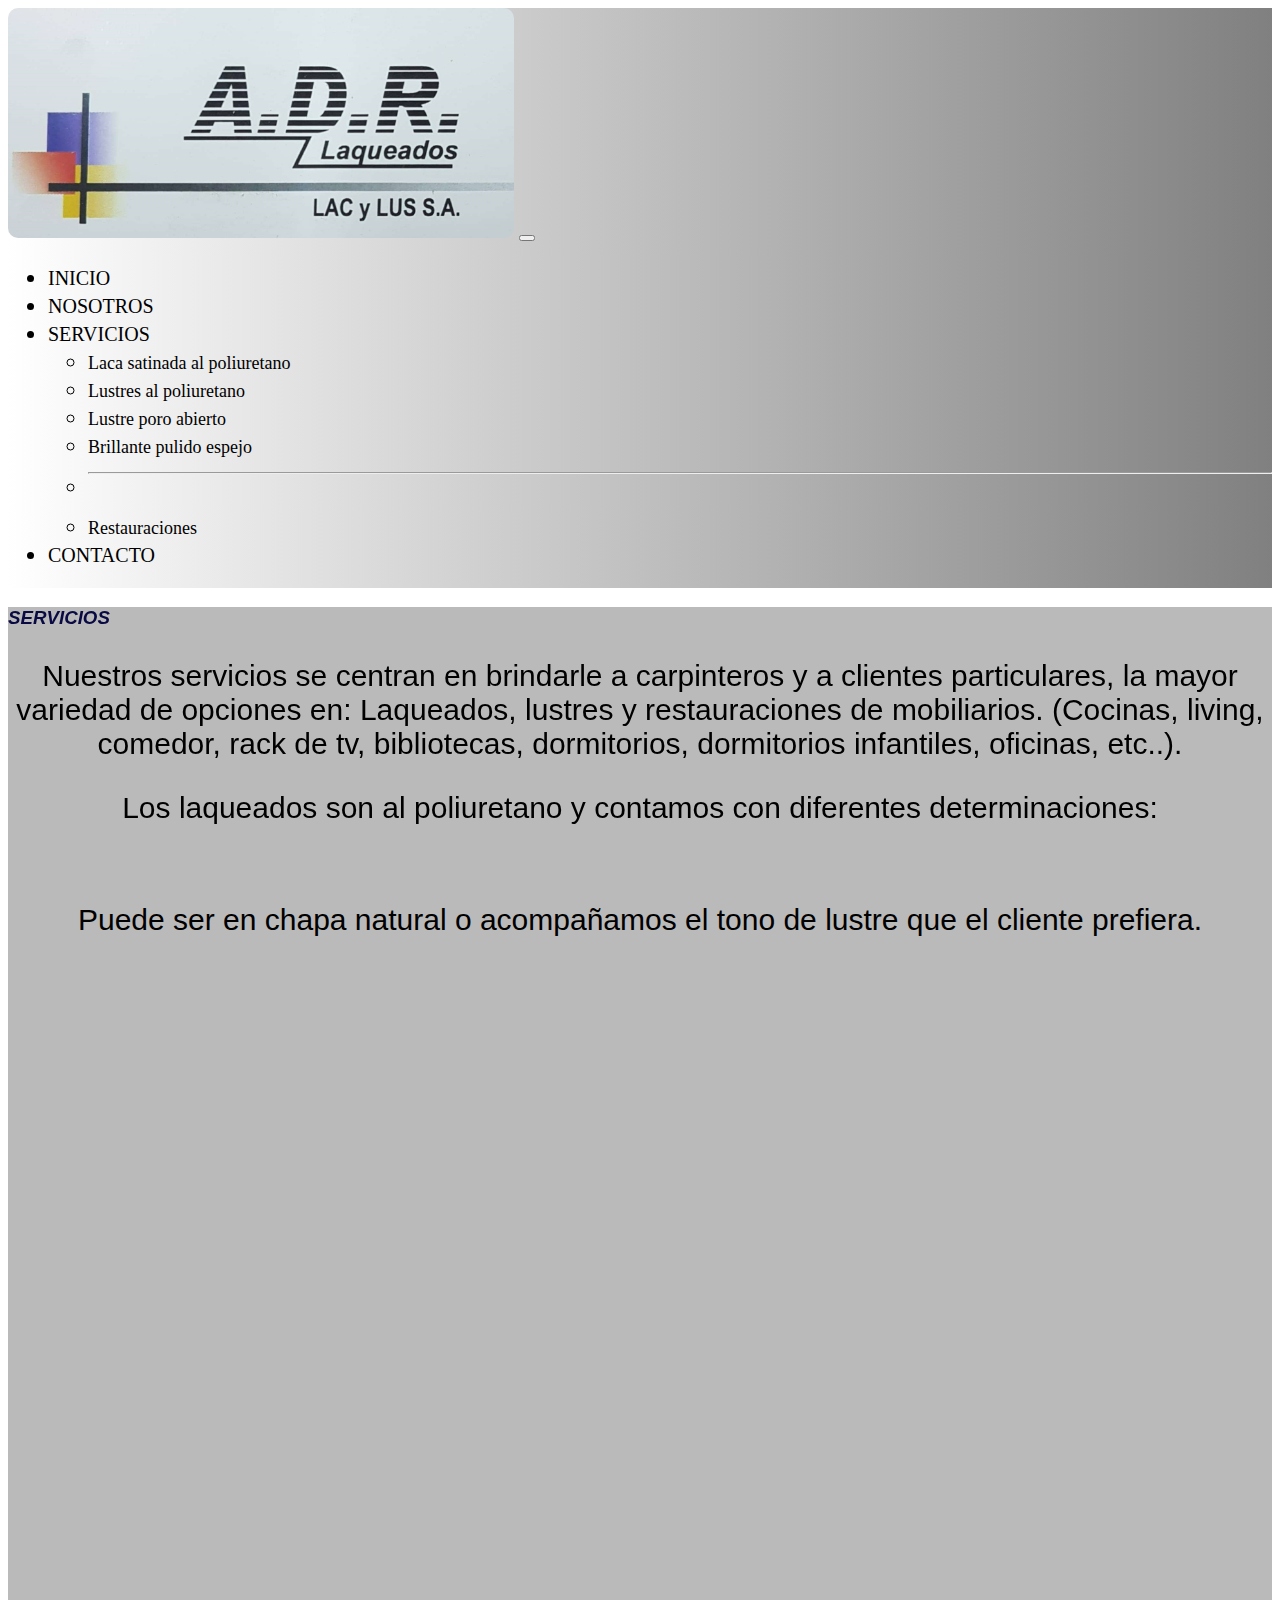
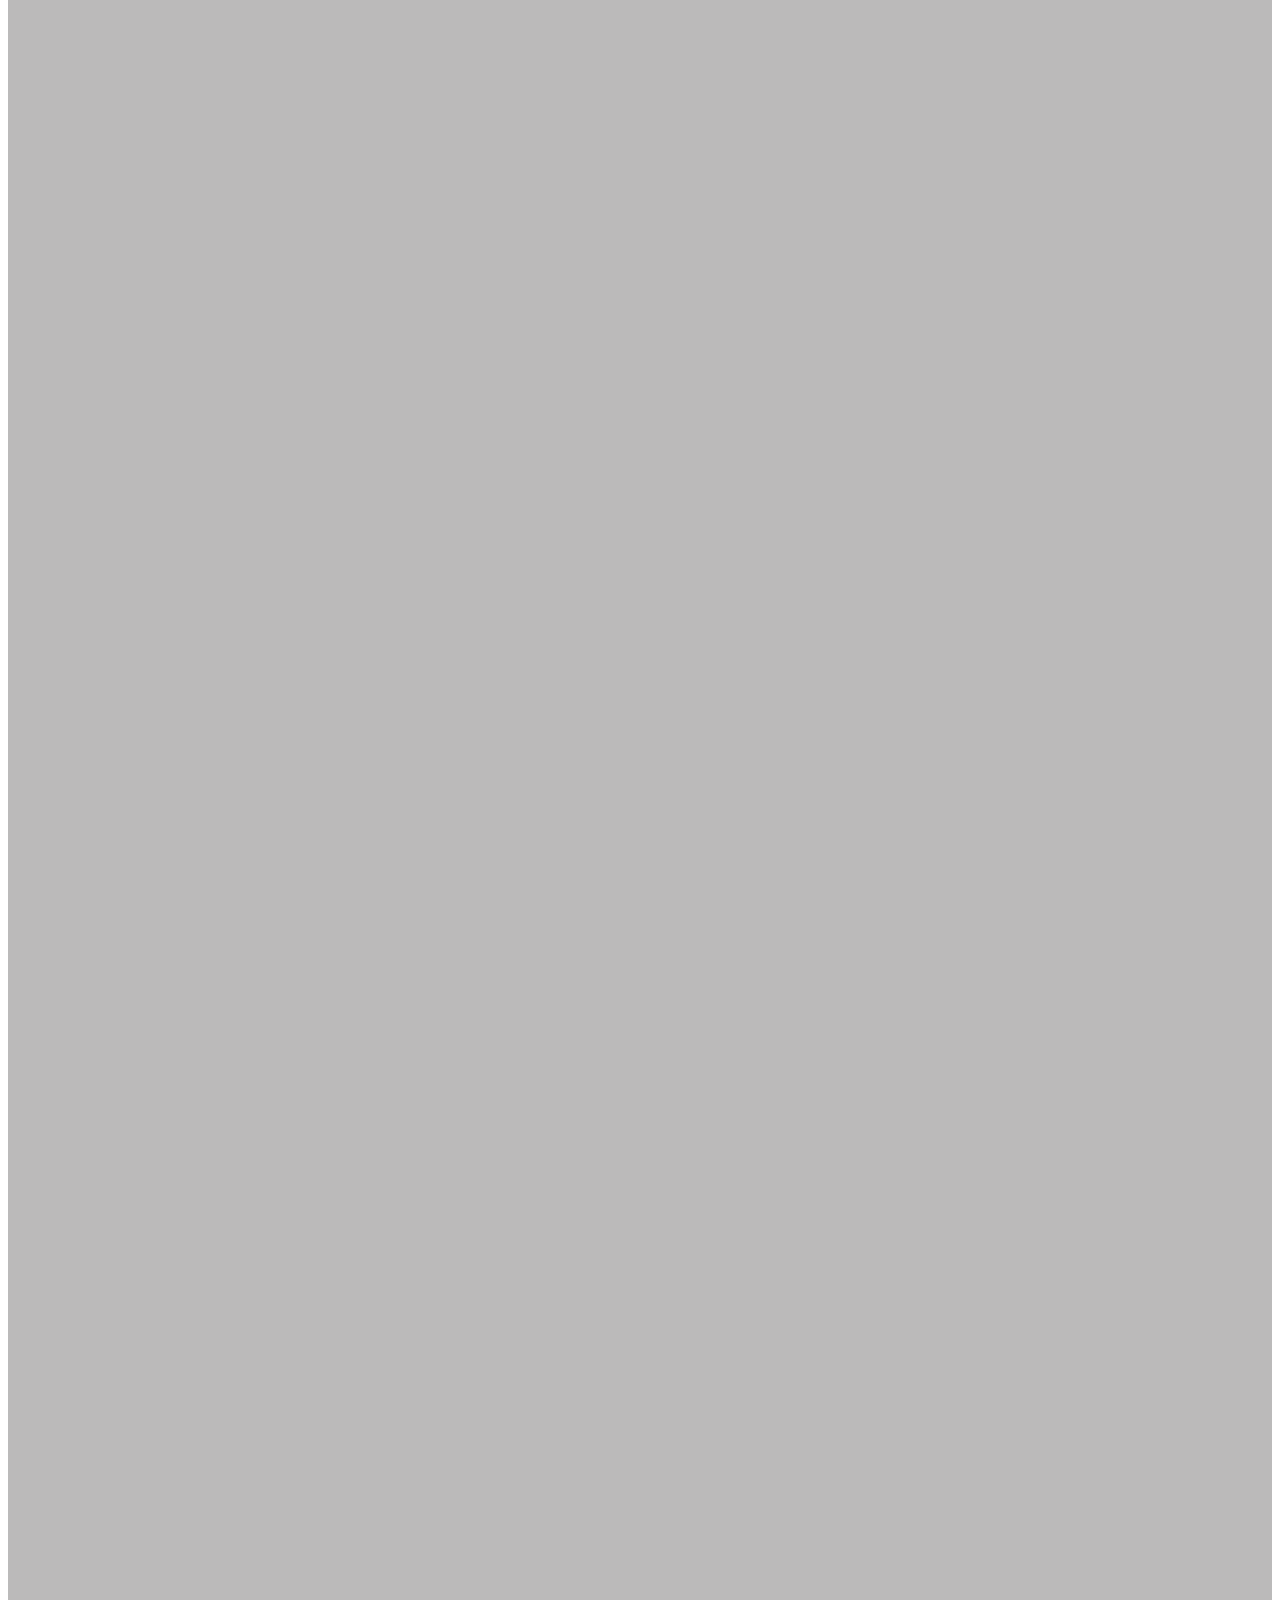
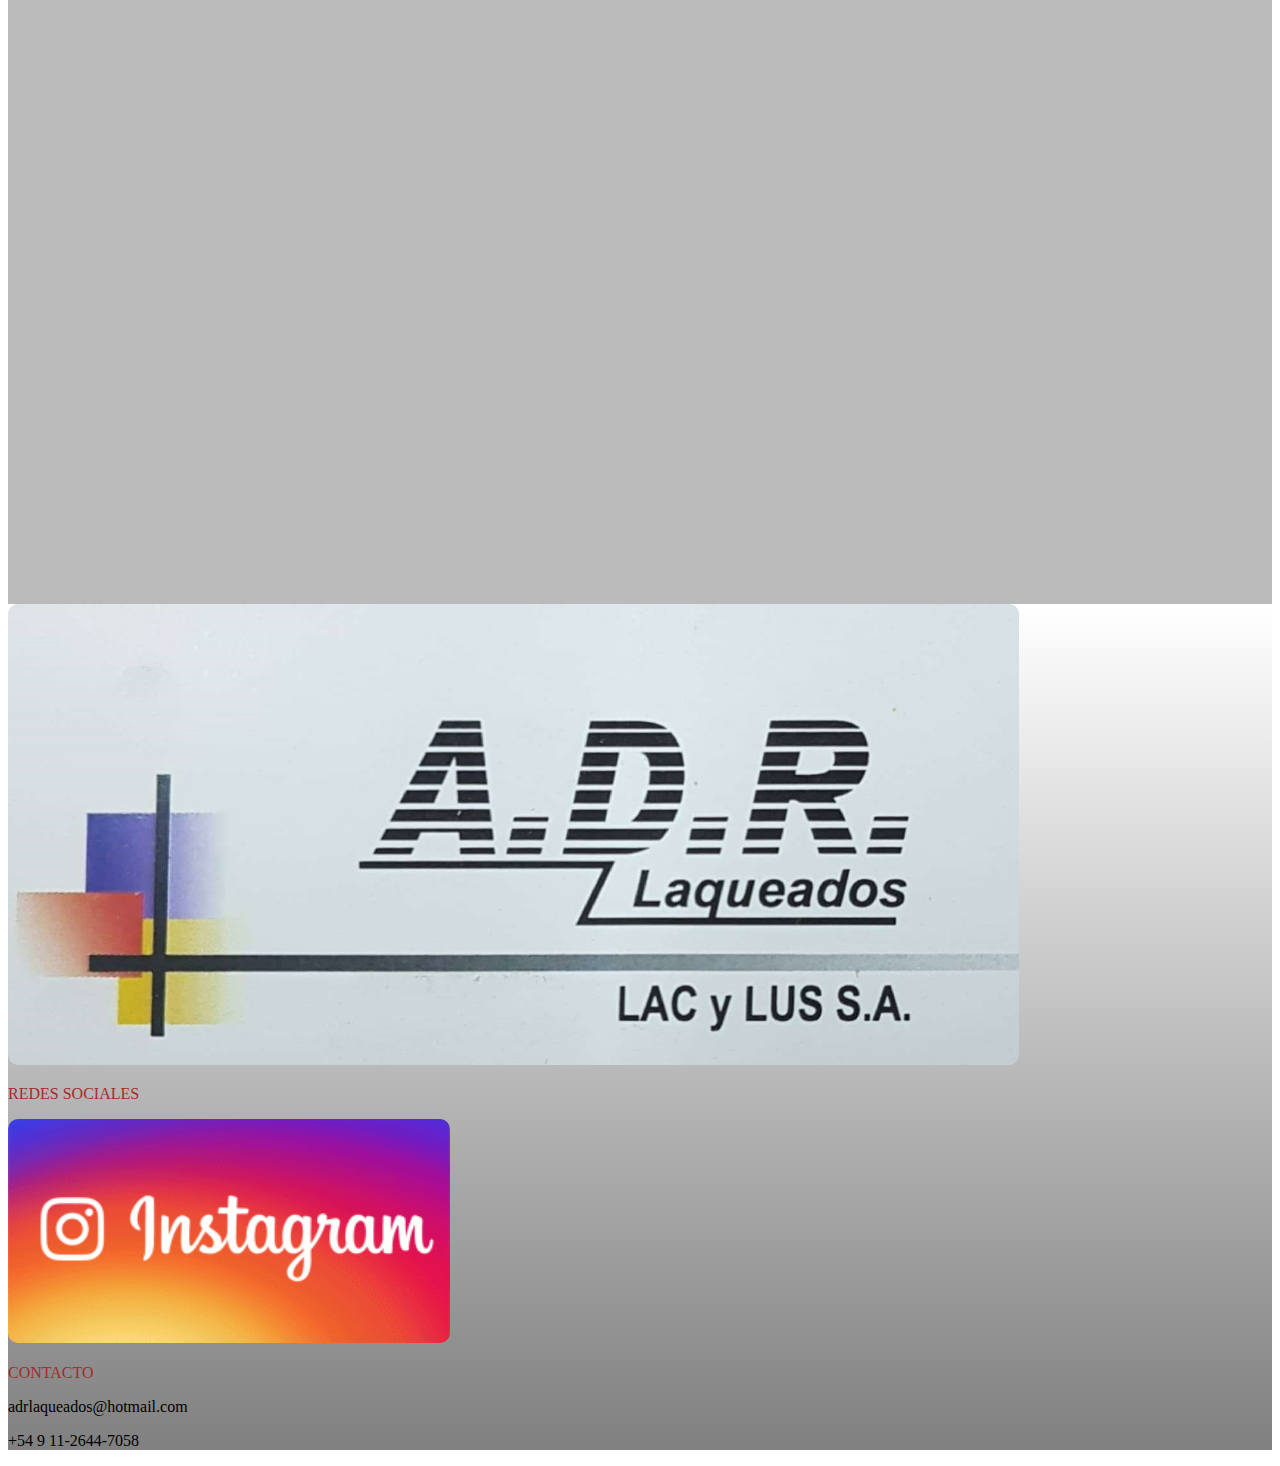
<file: pages/servicios/lustrespoliu.html>
<!DOCTYPE html>
<html lang="es">
<head>
    <meta charset="UTF-8">
    <meta http-equiv="X-UA-Compatible" content="IE=edge">
    <meta name="viewport" content="width=device-width, initial-scale=1.0">

    <link rel="shortcut icon" href="../../imgtaller/logoadr.jpg" type="image/x-icon">

    <!--ETIQUETAS META SEO-->

<meta name="description" content="adr laqueados, fabrica de laqueados para todo tipo de muebles.">

<meta name="keywords" content="laqueados,fabrica,muebles,cocina,comedor,sillas,mesas,lustres,pulidos,brillante,poliuretano,satinado,restauraciones,laca,madera,adr,adr laqueados,lac y lus S.A">

    <title>SERVICIOS - ADR LAQUEADOS</title>

     <!--LINK BOOTSTRAP-->
     <link href="https://cdn.jsdelivr.net/npm/bootstrap@5.2.3/dist/css/bootstrap.min.css" rel="stylesheet"
     integrity="sha384-rbsA2VBKQhggwzxH7pPCaAqO46MgnOM80zW1RWuH61DGLwZJEdK2Kadq2F9CUG65" crossorigin="anonymous">

        <!--LINK AOS-->
        <link href="https://unpkg.com/aos@2.3.1/dist/aos.css" rel="stylesheet">
       
    <!--LINK CSS-->
        <link rel="stylesheet" href= "../../css/style.css">

</head>

<body>
    <div class="container-fluid">

        <header class="row bgprincipal">
        
   
      
         <div class="container-fluid">
          <nav class="navbar navbar-expand-lg">
         <div class="container-fluid">
          <a class="navbar-brand col-7" href="#"><img src="../../imgtaller/logoadr.jpg" alt="logo" class="logoadr"></a>
          <button class="navbar-toggler" type="button" data-bs-toggle="collapse" data-bs-target="#navbarSupportedContent" aria-controls="navbarSupportedContent" aria-expanded="false" aria-label="Toggle navigation">
            <span class="navbar-toggler-icon"></span>
             </button>
             <div class="collapse navbar-collapse" id="navbarSupportedContent">
            <ul class="navbar-nav me-auto mb-2 mb-lg-0">
             <li class="nav-item">
             <a class="nav-link active" aria-current="page" href="../../index.html">INICIO</a>
               </li>
                <li class="nav-item">
             <a class="nav-link" href="../../pages/nosotros.html">NOSOTROS</a>
            </li>
            <li class="nav-item dropdown">
            <a class="nav-link dropdown-toggle" href="#" role="button" data-bs-toggle="dropdown" aria-expanded="false">
            SERVICIOS
            </a>
             <ul class="dropdown-menu">
              <li><a class="dropdown-item" href="../servicios/satinado.html">Laca satinada al poliuretano</a></li>
            <li><a class="dropdown-item" href="#">Lustres al poliuretano</a></li>
            <li><a class="dropdown-item" href="../servicios/lustresporo.html">Lustre poro abierto</a></li>
            <li><a class="dropdown-item" href="../servicios/brillante.html">Brillante pulido espejo</a></li>
            <li><hr class="dropdown-divider"></li>
            <li><a class="dropdown-item" href="../servicios/restauraciones.html">Restauraciones</a></li>
            </ul>
           </li>
           <li class="nav-item">
            <a class="nav-link" href="../../pages/contacto.html">CONTACTO</a>
           </li>
        </ul>
        
         </form>
             </div>
             </div>
             </nav>
        
        </header>

         <main class="row maincolor">

            <div class="col-lg-12 col-12">

                <div class="d-flex justify-content-center m-2 p-2" data-aos="fade-up"
                data-aos-duration="3000">

                <h3 class="serv fs-1 translate">SERVICIOS</h3>
            </div>

                <div class="textoserv  m-2 p-2" data-aos="fade-up"
                data-aos-duration="3000">

                <p>Nuestros servicios se centran en brindarle a carpinteros  y a clientes particulares, la mayor variedad de opciones en: Laqueados, lustres y restauraciones de mobiliarios. (Cocinas, living, comedor, rack de tv, bibliotecas, dormitorios, dormitorios infantiles, oficinas, etc..).</p>
                     <p> Los laqueados son al poliuretano y contamos con diferentes determinaciones:</p>
           
                </div>
                
                <div class="d-flex justify-content-center m-2 p-2" data-aos="fade-up"
                data-aos-duration="3000" >
                    <p class="servicio fs-1 translate">LUSTRES AL POLIURETANO Y EN HIDROLACA</p>
                 </div>

                 <div>
                    <p class="textoserv">Puede ser en chapa natural o acompañamos el tono de lustre que el cliente prefiera.</p>
                </div>

                <div id="carouselExampleControls" class="carousel slide" data-bs-ride="carousel" data-aos="fade-up"
                data-aos-duration="3000">
                    <div class="carousel-inner">
                      <div class="carousel-item active">
                        <img src="../../imgtaller/servicios/lustrepolietano/lustrepoliu1.jpeg" class="d-block w-100 imgsati" alt="lustrespoliu1">
                      </div>
                      <div class="carousel-item">
                        <img src="../../imgtaller/servicios/lustrepolietano/lustrepoliu2.jpeg" class="d-block w-100 imgsati" alt="lustrespoliu2">
                      </div>
                      <div class="carousel-item">
                        <img src="../../imgtaller/servicios/lustrepolietano/lustrepoliu3.jpeg" class="d-block w-100 imgsati" alt="lustrespoliu3">
                      </div>
                      <div class="carousel-item">
                        <img src="../../imgtaller/servicios/lustrepolietano/lustrepoliu4.jpeg" class="d-block w-100 imgsati" alt="lustrespoliu4">
                      </div>
                    </div>
                    <button class="carousel-control-prev" type="button" data-bs-target="#carouselExampleControls" data-bs-slide="prev">
                      <span class="carousel-control-prev-icon" aria-hidden="true"></span>
                      <span class="visually-hidden">Previous</span>
                    </button>
                    <button class="carousel-control-next" type="button" data-bs-target="#carouselExampleControls" data-bs-slide="next">
                      <span class="carousel-control-next-icon" aria-hidden="true"></span>
                      <span class="visually-hidden">Next</span>
                    </button>
                  </div>


                 </div>

            </div>


          </main>


        <footer class="row m-3 p-3">
            <div class="col-lg-4 col-12 d-flex justify-content-left">
            <img src="../../imgtaller/logoadr.jpg" class="imgfooter">
            </div>
            <div class="col-lg-4 col-12">
            <p class="fs-4 colorfooter m-1 p-1">REDES SOCIALES</p> 
            <div class="d-flex flex-column">
            <a href="https://www.instagram.com/adrlaqueados/" target="_blank"><img src="../../imgtaller/ig.png" alt="ig" class="ig scale"></a>
            </div>
          </div>
            <div class="col-lg-4 col-12">
            <P class="fs-4 colorfooter m-1 p-1">CONTACTO</P> 
            <div class="d-flex flex-column "> <P>adrlaqueados@hotmail.com</P> </div> 
             <div class="d-flex flex-column"> <p>+54 9 11-2644-7058</p></div> 
          </div>
          
          </footer>
        </div>
    
    
    
      
         <!--LINK JS BOOTSTRAP-->
    
         <script src="https://cdn.jsdelivr.net/npm/bootstrap@5.2.3/dist/js/bootstrap.bundle.min.js"
         integrity="sha384-kenU1KFdBIe4zVF0s0G1M5b4hcpxyD9F7jL+jjXkk+Q2h455rYXK/7HAuoJl+0I4" crossorigin="anonymous"></script>
    
         <!--SCRIPT AOS-->
    
    <script src="https://unpkg.com/aos@2.3.1/dist/aos.js"></script>
    <script>
    
      AOS.init();
    </script>
    </body>
    </html>
</file>
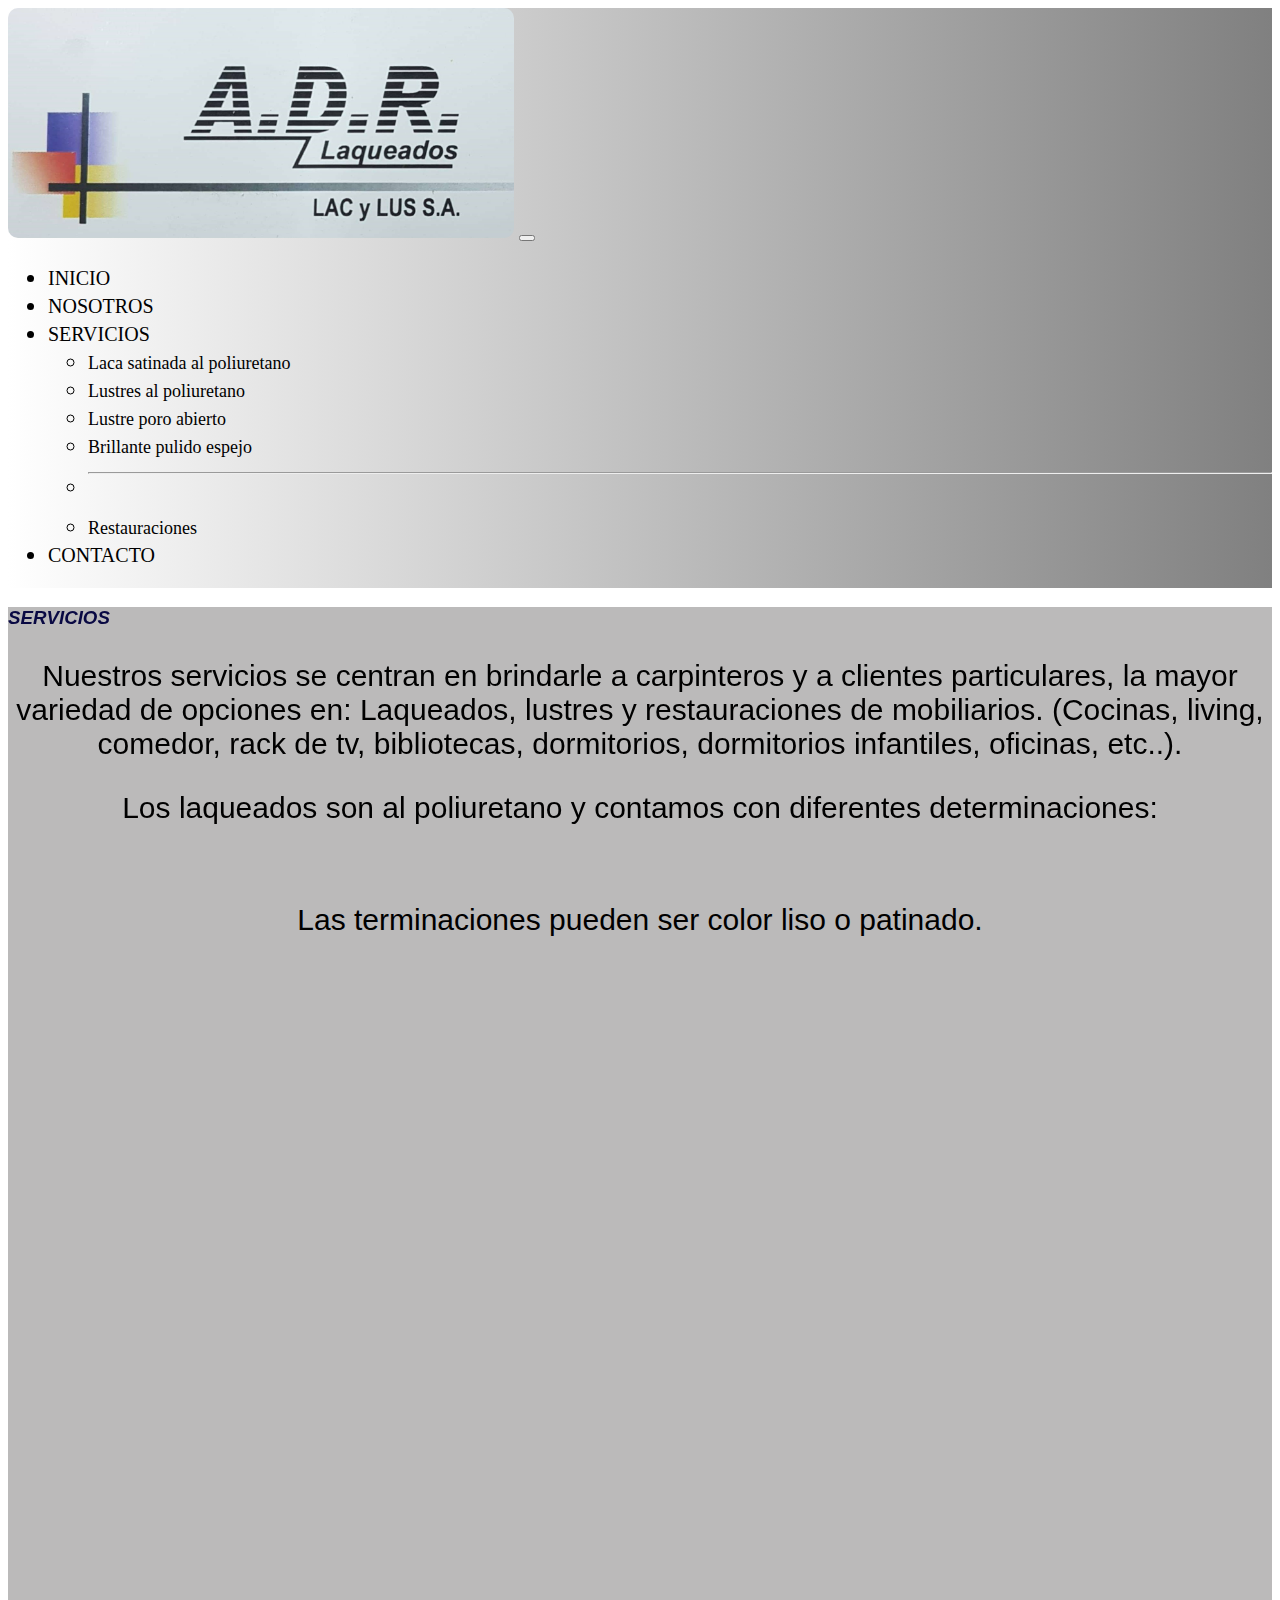
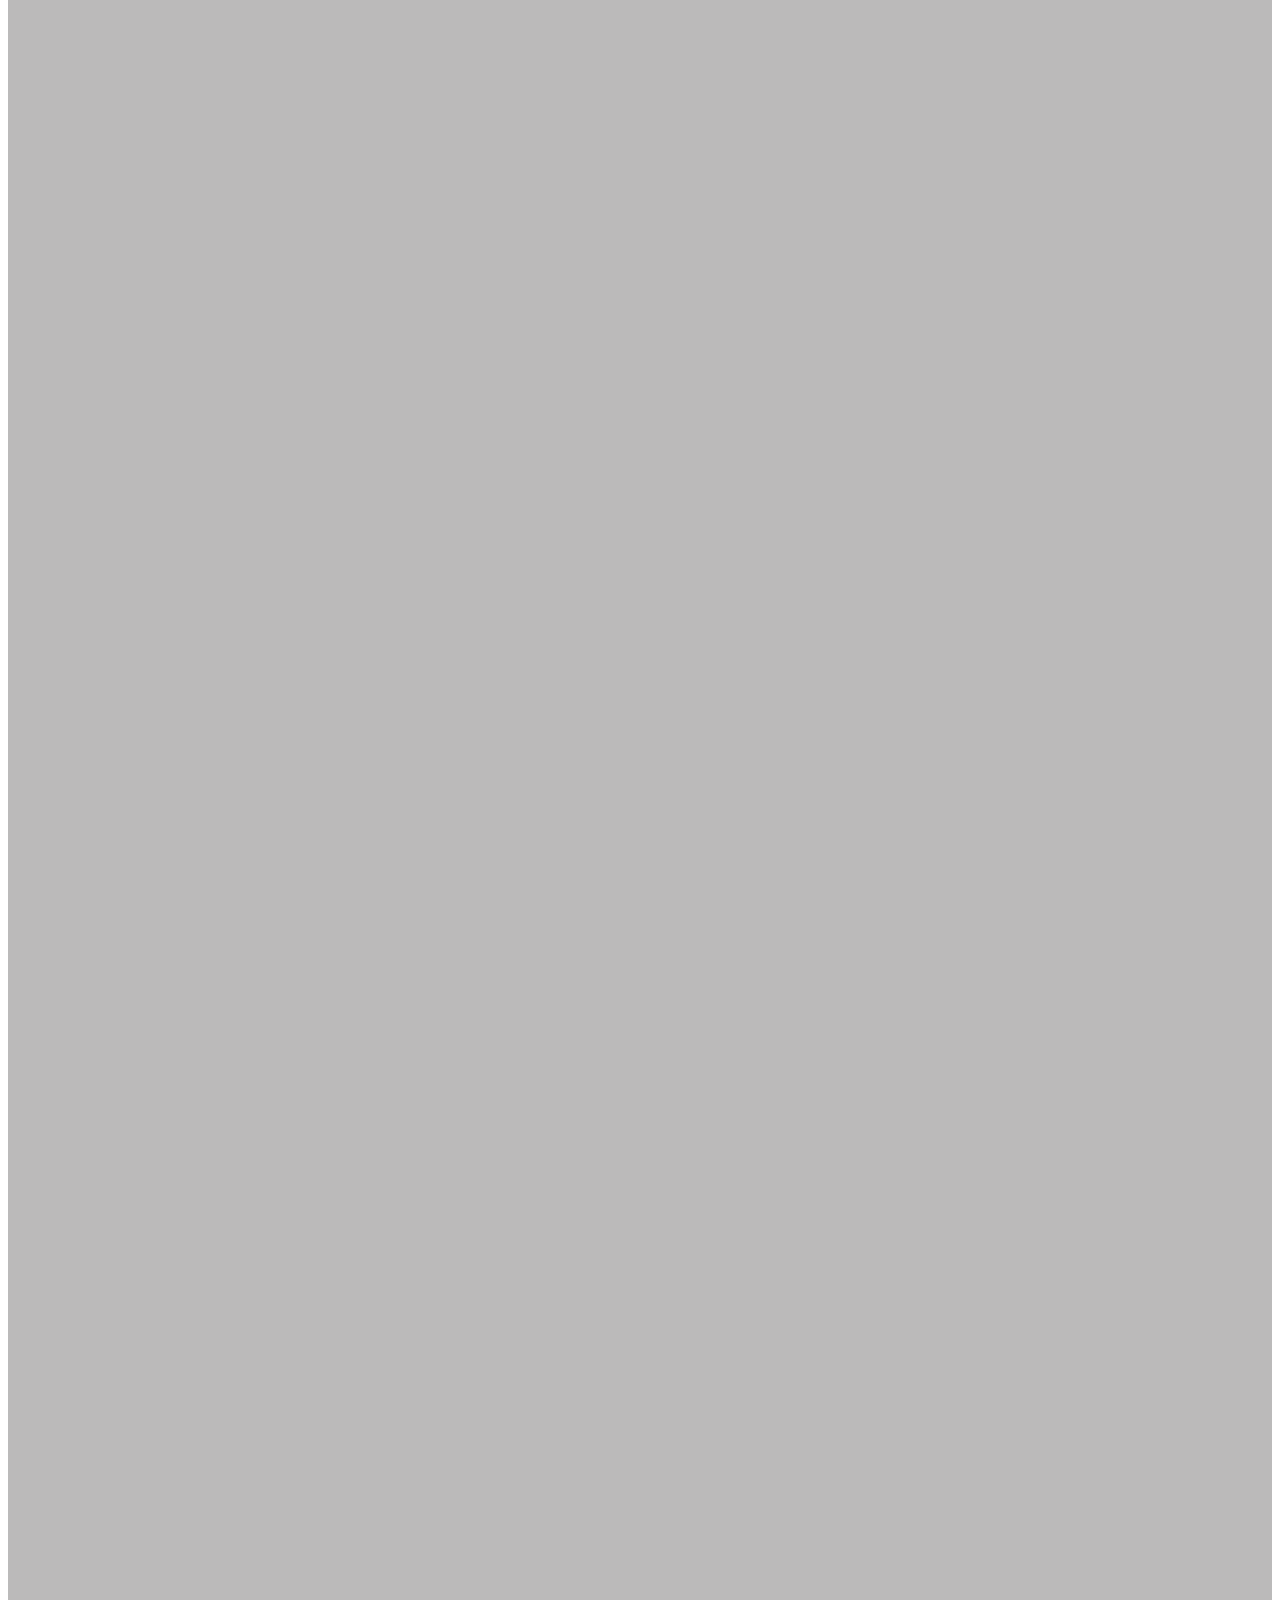
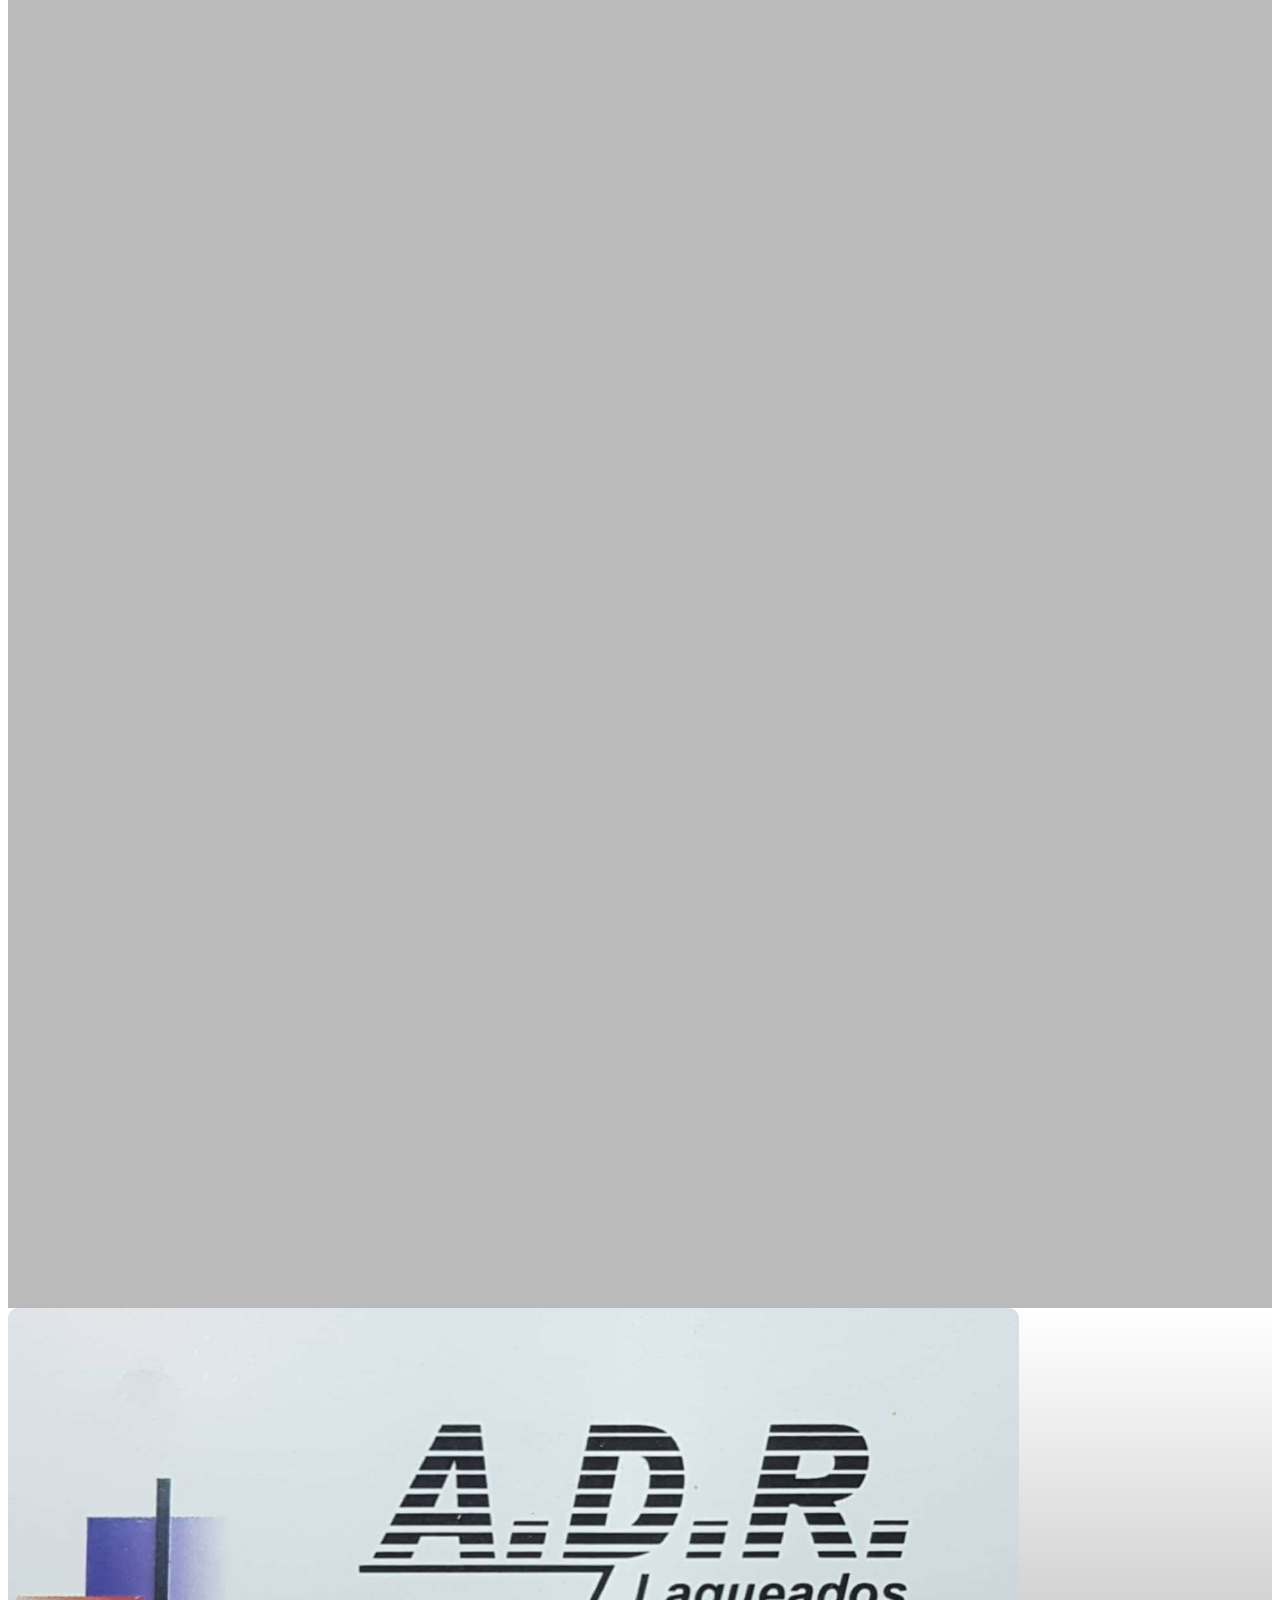
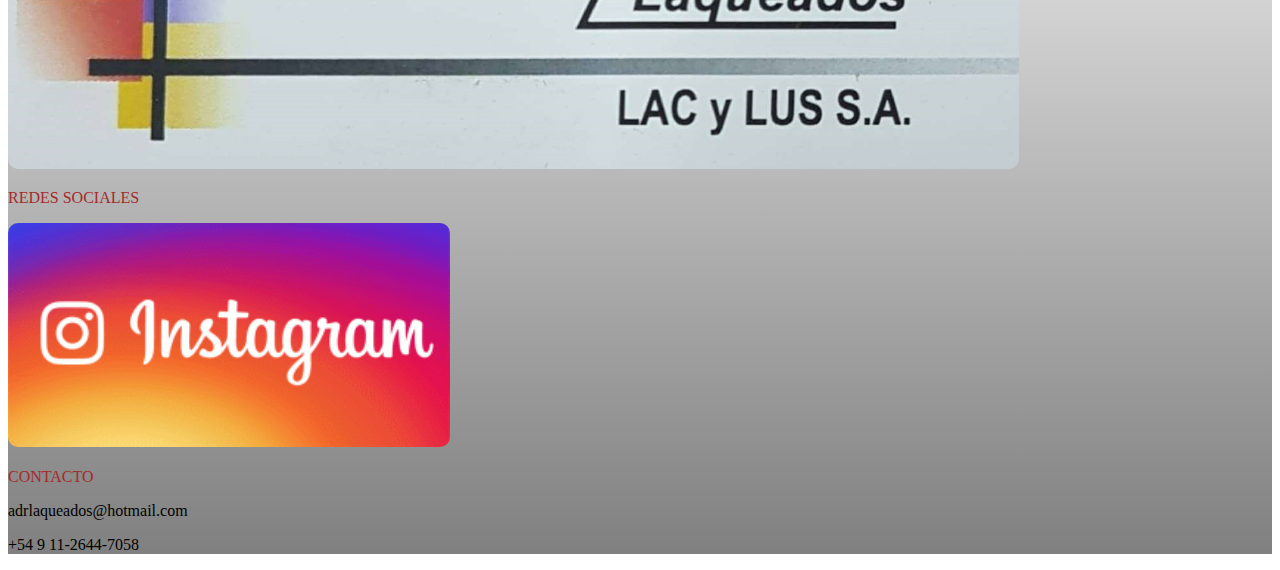
<file: pages/servicios/lustresporo.html>
<!DOCTYPE html>
<html lang="es">
<head>
    <meta charset="UTF-8">
    <meta http-equiv="X-UA-Compatible" content="IE=edge">
    <meta name="viewport" content="width=device-width, initial-scale=1.0">

    <link rel="shortcut icon" href="../../imgtaller/logoadr.jpg" type="image/x-icon">

    <!--ETIQUETAS META SEO-->

<meta name="description" content="adr laqueados, fabrica de laqueados para todo tipo de muebles.">

<meta name="keywords" content="laqueados,fabrica,muebles,cocina,comedor,sillas,mesas,lustres,pulidos,brillante,poliuretano,satinado,restauraciones,laca,madera,adr,adr laqueados,lac y lus S.A">

    <title>SERVICIOS - ADR LAQUEADOS</title>

     <!--LINK BOOTSTRAP-->
     <link href="https://cdn.jsdelivr.net/npm/bootstrap@5.2.3/dist/css/bootstrap.min.css" rel="stylesheet"
     integrity="sha384-rbsA2VBKQhggwzxH7pPCaAqO46MgnOM80zW1RWuH61DGLwZJEdK2Kadq2F9CUG65" crossorigin="anonymous">

        <!--LINK AOS-->
        <link href="https://unpkg.com/aos@2.3.1/dist/aos.css" rel="stylesheet">
       
    <!--LINK CSS-->
        <link rel="stylesheet" href= "../../css/style.css">

</head>

<body>
    <div class="container-fluid">

        <header class="row bgprincipal">
        
        
         <div class="container-fluid">
          <nav class="navbar navbar-expand-lg">
         <div class="container-fluid">
          <a class="navbar-brand col-7" href="#"><img src="../../imgtaller/logoadr.jpg" alt="logo" class="logoadr"></a>
          <button class="navbar-toggler" type="button" data-bs-toggle="collapse" data-bs-target="#navbarSupportedContent" aria-controls="navbarSupportedContent" aria-expanded="false" aria-label="Toggle navigation">
            <span class="navbar-toggler-icon"></span>
             </button>
             <div class="collapse navbar-collapse" id="navbarSupportedContent">
            <ul class="navbar-nav me-auto mb-2 mb-lg-0">
             <li class="nav-item">
             <a class="nav-link active" aria-current="page" href="../../index.html">INICIO</a>
               </li>
                <li class="nav-item">
             <a class="nav-link" href="../../pages/nosotros.html">NOSOTROS</a>
            </li>
            <li class="nav-item dropdown">
            <a class="nav-link dropdown-toggle" href="#" role="button" data-bs-toggle="dropdown" aria-expanded="false">
            SERVICIOS
            </a>
             <ul class="dropdown-menu">
              <li><a class="dropdown-item" href="../servicios/satinado.html">Laca satinada al poliuretano</a></li>
            <li><a class="dropdown-item" href="../servicios/lustrespoliu.html">Lustres al poliuretano</a></li>
            <li><a class="dropdown-item" href="#">Lustre poro abierto</a></li>
            <li><a class="dropdown-item" href="../servicios/brillante.html">Brillante pulido espejo</a></li>
            <li><hr class="dropdown-divider"></li>
            <li><a class="dropdown-item" href="../servicios/restauraciones.html">Restauraciones</a></li>
            </ul>
           </li>
           <li class="nav-item">
            <a class="nav-link" href="../../pages/contacto.html">CONTACTO</a>
           </li>
        </ul>
        
         </form>
             </div>
             </div>
             </nav>
        
        </header>

         <main class="row maincolor">

            <div class="col-lg-12 col-12">

                <div class="d-flex justify-content-center m-2 p-2" data-aos="fade-up"
                data-aos-duration="3000">

                <h3 class="serv fs-1 translate">SERVICIOS</h3>
            </div>

                <div class="textoserv  m-2 p-2" data-aos="fade-up"
                data-aos-duration="3000">

                <p>Nuestros servicios se centran en brindarle a carpinteros  y a clientes particulares, la mayor variedad de opciones en: Laqueados, lustres y restauraciones de mobiliarios. (Cocinas, living, comedor, rack de tv, bibliotecas, dormitorios, dormitorios infantiles, oficinas, etc..).</p>
                     <p> Los laqueados son al poliuretano y contamos con diferentes determinaciones:</p>
           
                </div>
                
                <div class="d-flex justify-content-center m-2 p-2" data-aos="fade-up"
                data-aos-duration="3000" >
                    <p class="servicio fs-1 translate">LUSTRE Y LAQUEADO PORO ABIERTO</p>
                 </div>

                 <div>
                    <p class="textoserv">Las terminaciones pueden ser color liso o patinado.</p>
                </div>

                <div id="carouselExampleControls" class="carousel slide" data-bs-ride="carousel" data-aos="fade-up"
                data-aos-duration="3000">
                    <div class="carousel-inner">
                      <div class="carousel-item active">
                        <img src="../../imgtaller/servicios/lustreporoabierto/lustreporo1.jpeg" class="d-block w-100 imgsati" alt="lustreporo1">
                      </div>
                      <div class="carousel-item">
                        <img src="../../imgtaller/servicios/lustreporoabierto/lustreporo2.jpeg" class="d-block w-100 imgsati" alt="lustreporo2">
                      </div>
                      <div class="carousel-item">
                        <img src="../../imgtaller/servicios/lustreporoabierto/lustreporo3.jpeg" class="d-block w-100 imgsati" alt="lustreporo3">
                      </div>
                      <div class="carousel-item">
                        <img src="../../imgtaller/servicios/lustreporoabierto/lustreporo4.jpeg" class="d-block w-100 imgsati" alt="lustreporo4">
                      </div>
                      <div class="carousel-item">
                        <img src="../../imgtaller/servicios/lustreporoabierto/lustreporo5.jpeg" class="d-block w-100 imgsati" alt="lustreporo5">
                    </div>
                    </div>
                    <button class="carousel-control-prev" type="button" data-bs-target="#carouselExampleControls" data-bs-slide="prev">
                      <span class="carousel-control-prev-icon" aria-hidden="true"></span>
                      <span class="visually-hidden">Previous</span>
                    </button>
                    <button class="carousel-control-next" type="button" data-bs-target="#carouselExampleControls" data-bs-slide="next">
                      <span class="carousel-control-next-icon" aria-hidden="true"></span>
                      <span class="visually-hidden">Next</span>
                    </button>
                  </div>





                 </div>

            </div>


         </main>


        <footer class="row m-3 p-3">
            <div class="col-lg-4 col-12 d-flex justify-content-left">
            <img src="../../imgtaller/logoadr.jpg" class="imgfooter">
            </div>
            <div class="col-lg-4 col-12">
            <p class="fs-4 colorfooter m-1 p-1">REDES SOCIALES</p> 
            <div class="d-flex flex-column">
            <a href="https://www.instagram.com/adrlaqueados/" target="_blank"><img src="../../imgtaller/ig.png" alt="ig" class="ig scale"></a>
            </div>
          </div>
            <div class="col-lg-4 col-12">
            <P class="fs-4 colorfooter m-1 p-1">CONTACTO</P> 
            <div class="d-flex flex-column "> <P>adrlaqueados@hotmail.com</P> </div> 
             <div class="d-flex flex-column"> <p>+54 9 11-2644-7058</p></div> 
          </div>
          
          </footer>
        </div>
    
    
    

         <!--LINK JS BOOTSTRAP-->
    
         <script src="https://cdn.jsdelivr.net/npm/bootstrap@5.2.3/dist/js/bootstrap.bundle.min.js"
         integrity="sha384-kenU1KFdBIe4zVF0s0G1M5b4hcpxyD9F7jL+jjXkk+Q2h455rYXK/7HAuoJl+0I4" crossorigin="anonymous"></script>
    
         <!--SCRIPT AOS-->
    
    <script src="https://unpkg.com/aos@2.3.1/dist/aos.js"></script>
    <script>
    
      AOS.init();
    </script>
    </body>
    </html>
</file>
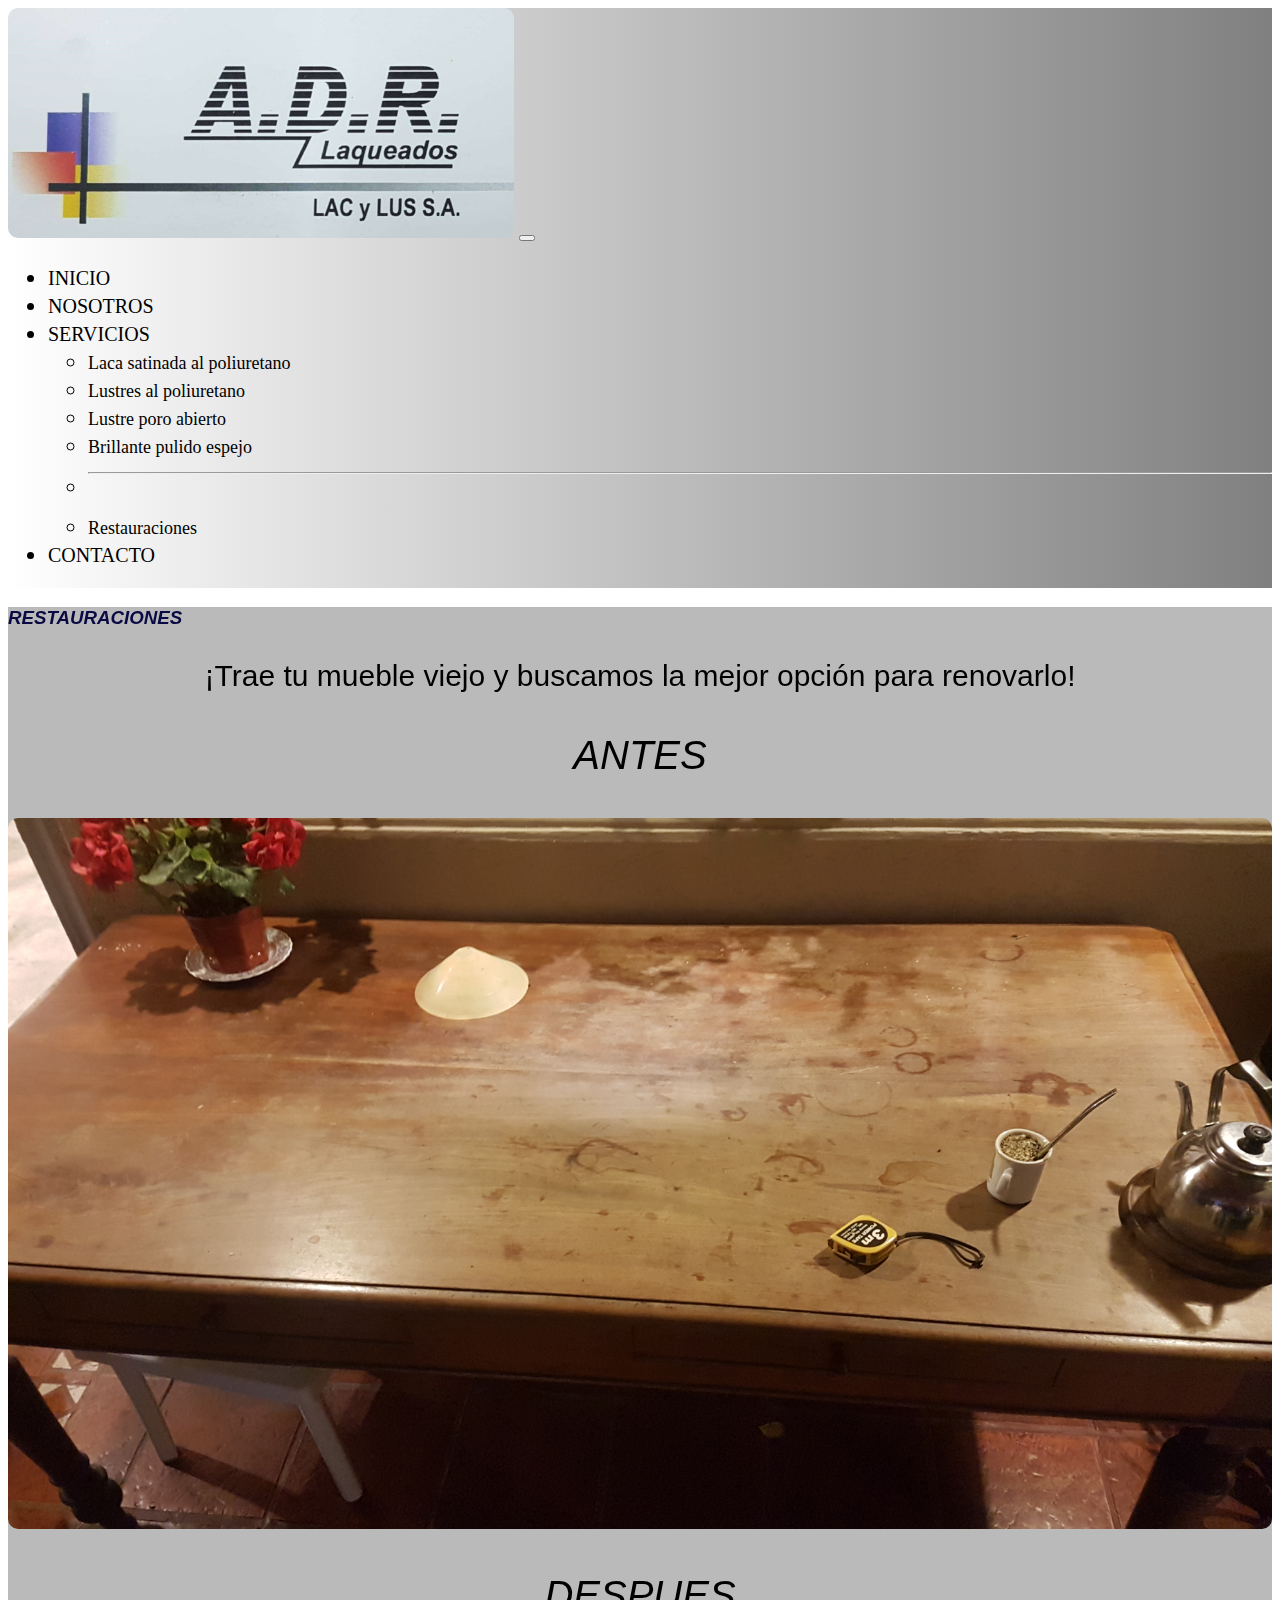
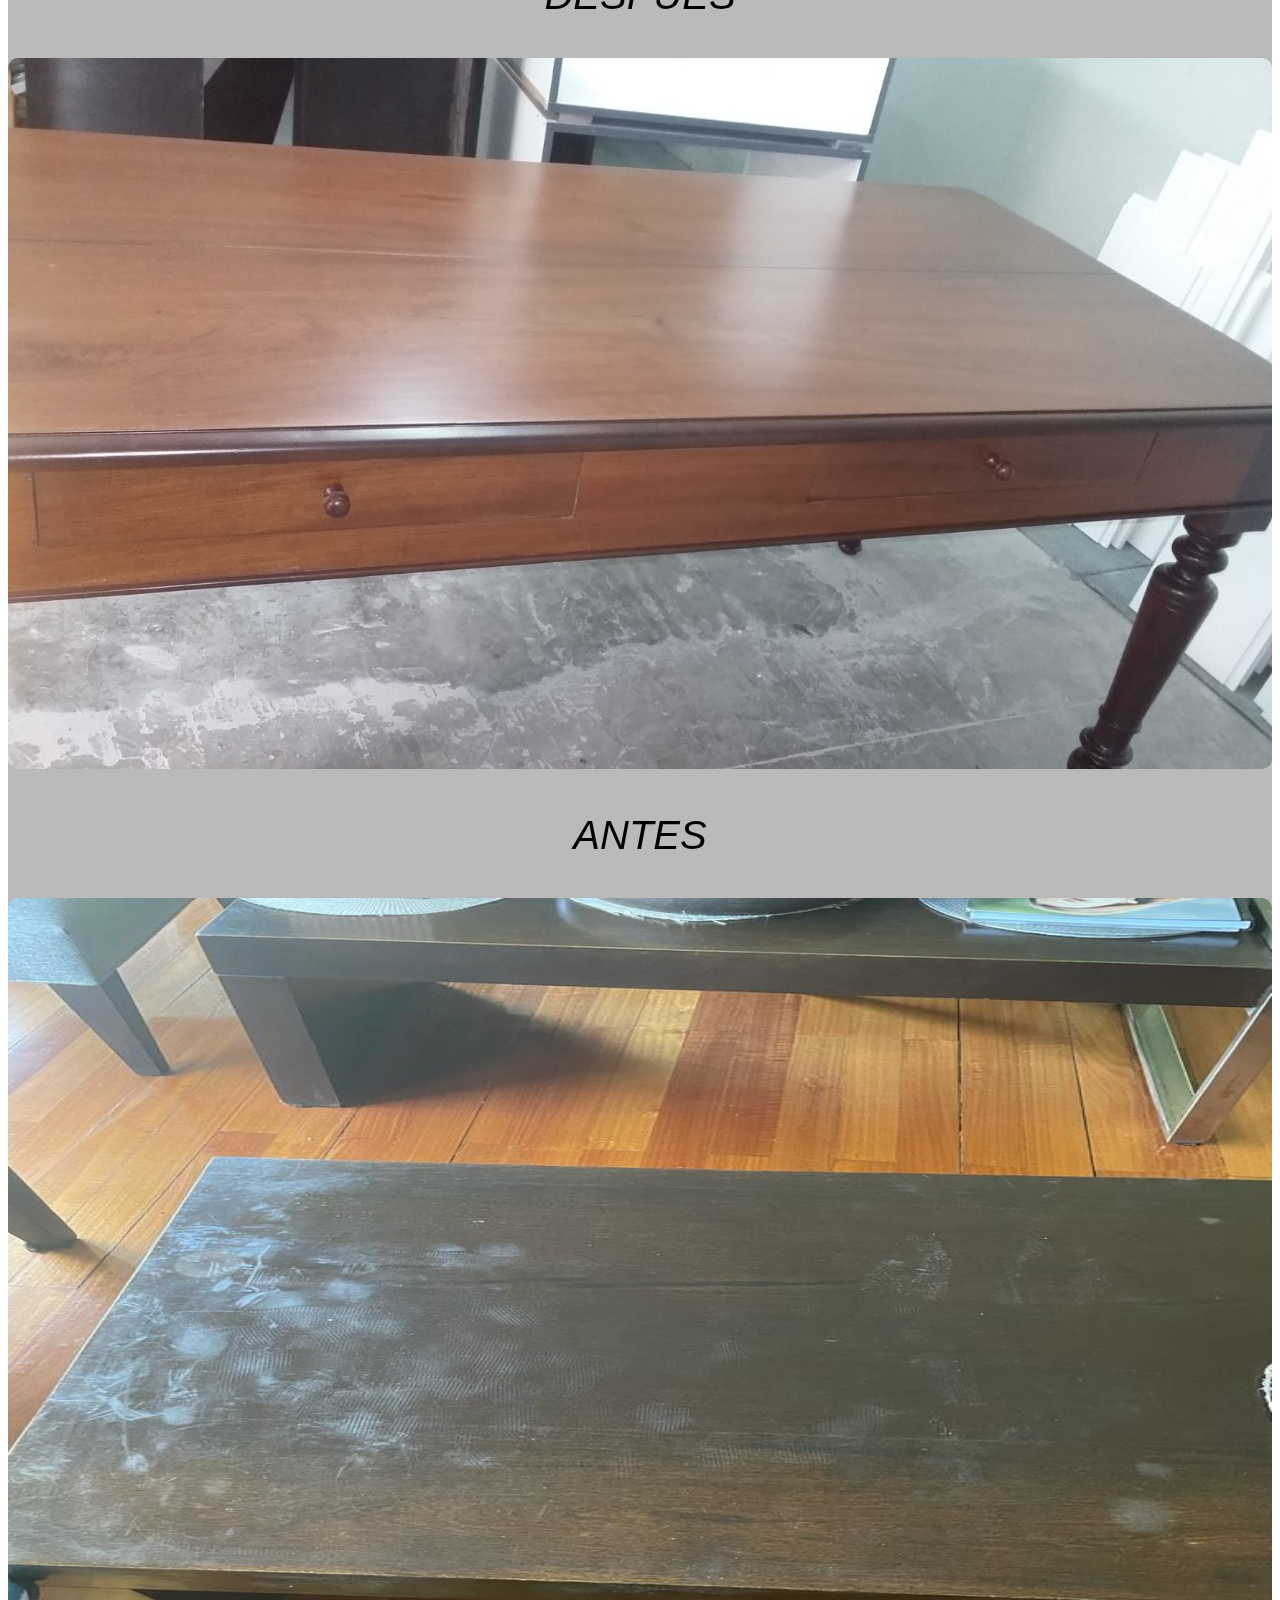
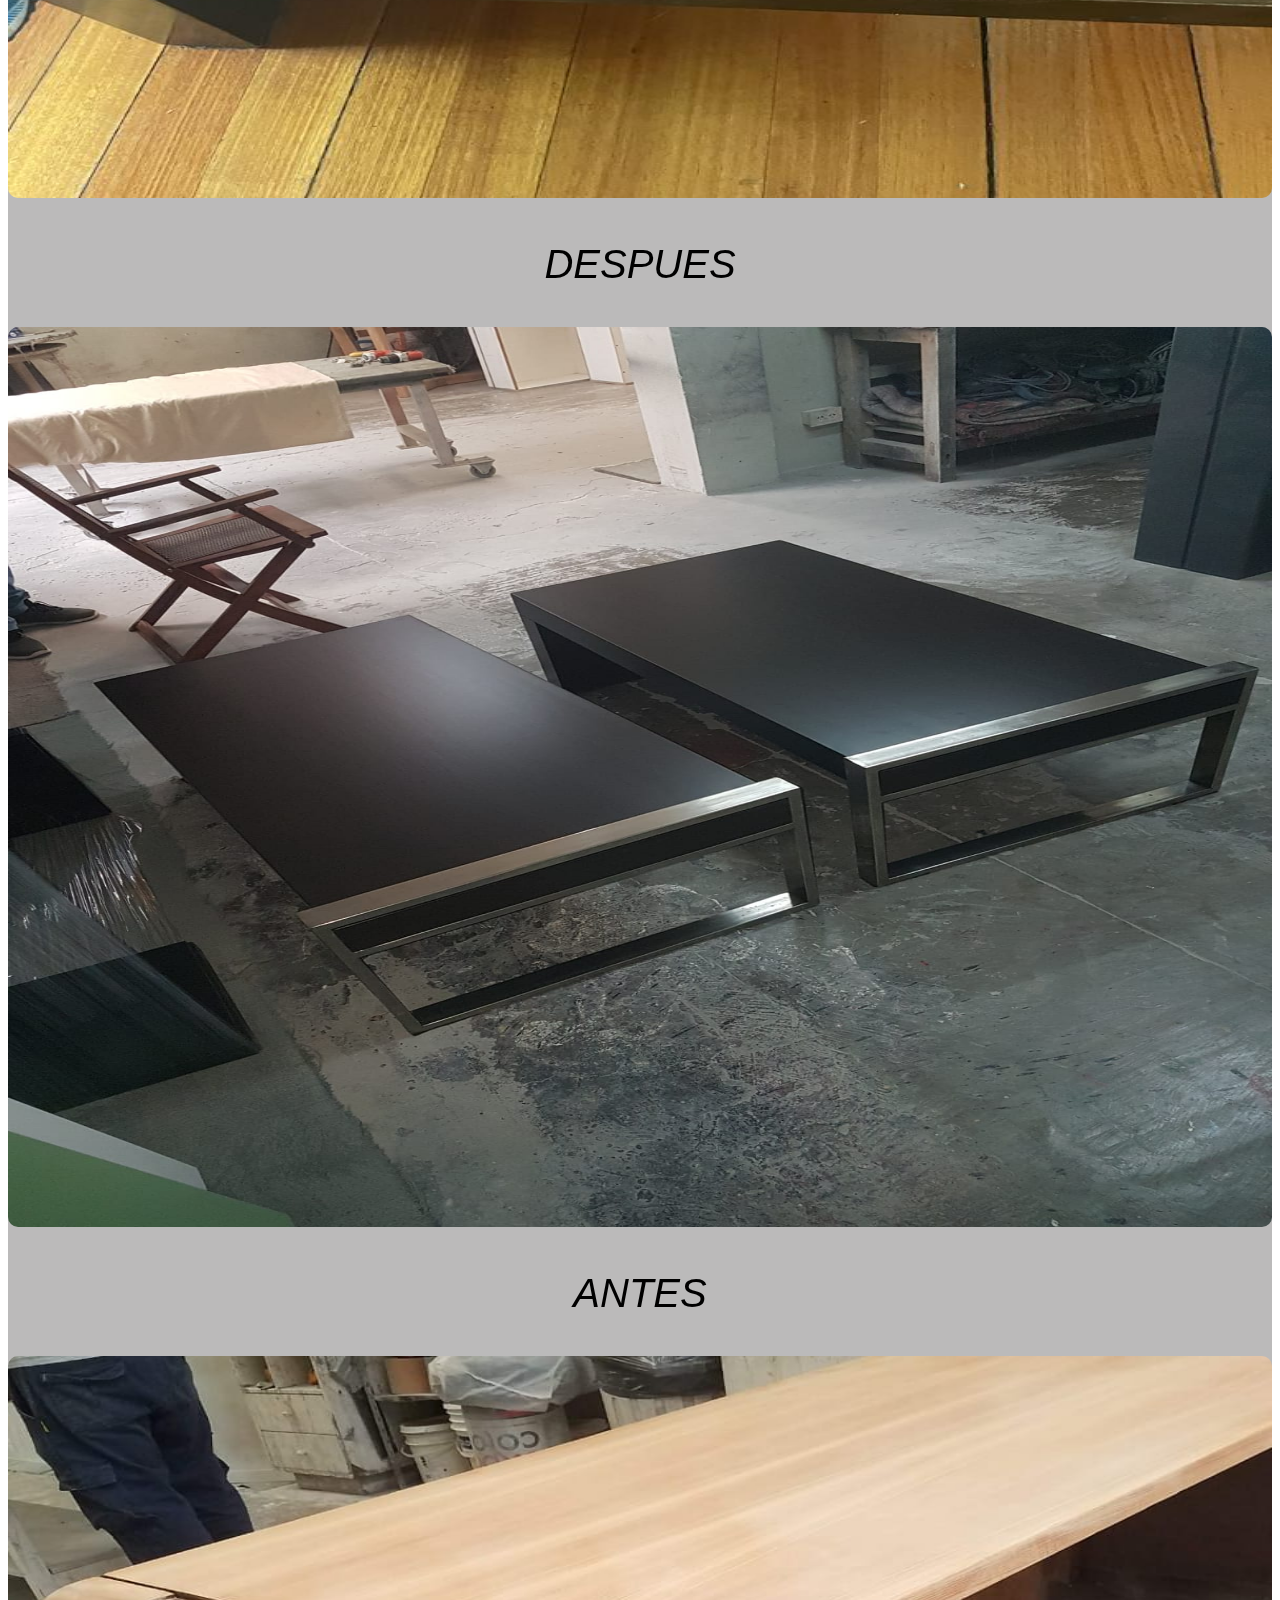
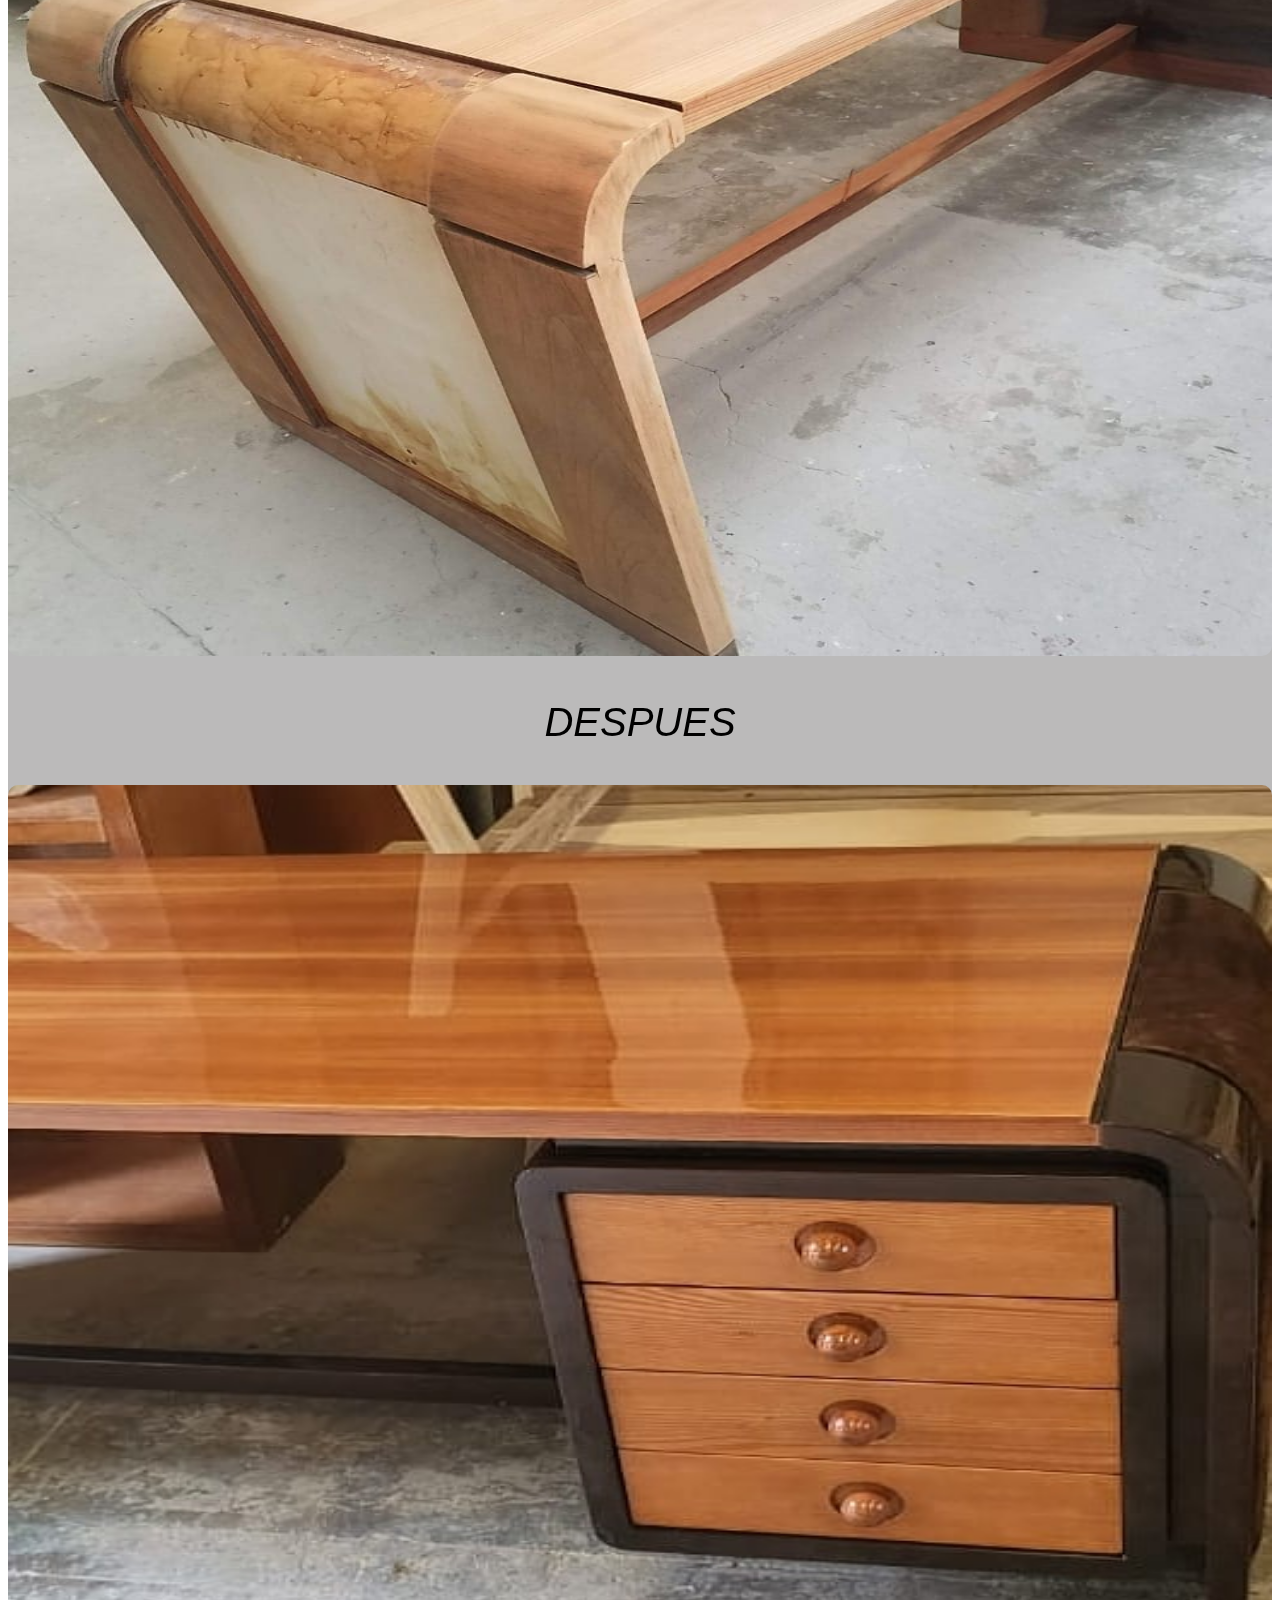
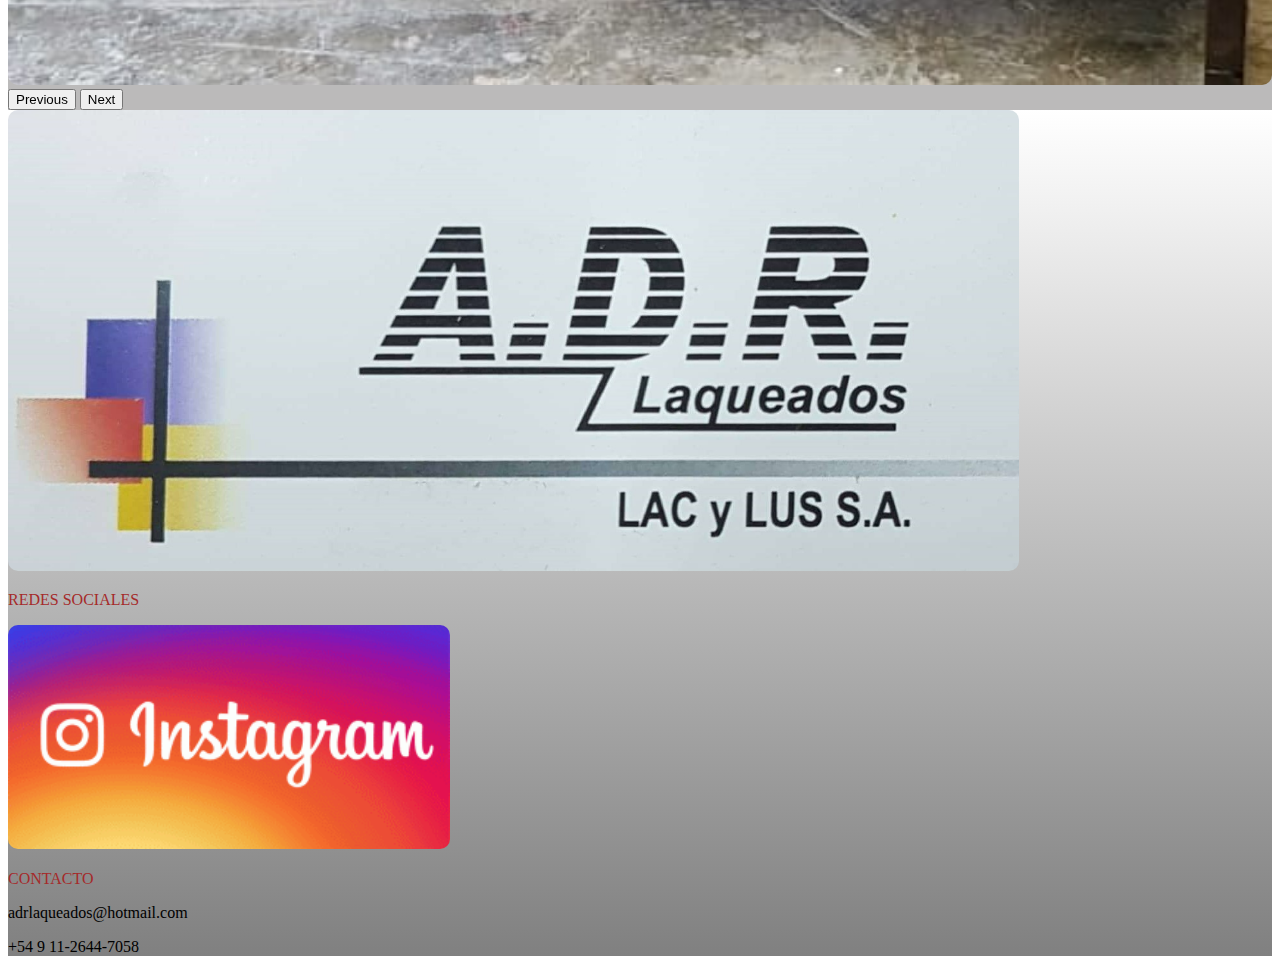
<file: pages/servicios/restauraciones.html>
<!DOCTYPE html>
<html lang="es">
<head>
    <meta charset="UTF-8">
    <meta http-equiv="X-UA-Compatible" content="IE=edge">
    <meta name="viewport" content="width=device-width, initial-scale=1.0">

    <link rel="shortcut icon" href="../../imgtaller/logoadr.jpg" type="image/x-icon">

    <!--ETIQUETAS META SEO-->

<meta name="description" content="adr laqueados, fabrica de laqueados para todo tipo de muebles.">

<meta name="keywords" content="laqueados,fabrica,muebles,cocina,comedor,sillas,mesas,lustres,pulidos,brillante,poliuretano,satinado,restauraciones,laca,madera,adr,adr laqueados,lac y lus S.A">

    <title>SERVICIOS - ADR LAQUEADOS</title>

     <!--LINK BOOTSTRAP-->
     <link href="https://cdn.jsdelivr.net/npm/bootstrap@5.2.3/dist/css/bootstrap.min.css" rel="stylesheet"
     integrity="sha384-rbsA2VBKQhggwzxH7pPCaAqO46MgnOM80zW1RWuH61DGLwZJEdK2Kadq2F9CUG65" crossorigin="anonymous">

        <!--LINK AOS-->
        <link href="https://unpkg.com/aos@2.3.1/dist/aos.css" rel="stylesheet">
       
    <!--LINK CSS-->
        <link rel="stylesheet" href= "../../css/style.css">

</head>

<body>
    <div class="container-fluid">

        <header class="row bgprincipal">
      
        
         <div class="container-fluid">
          <nav class="navbar navbar-expand-lg">
         <div class="container-fluid">
          <a class="navbar-brand col-7" href="#"><img src="../../imgtaller/logoadr.jpg" alt="logo" class="logoadr"></a>
          <button class="navbar-toggler" type="button" data-bs-toggle="collapse" data-bs-target="#navbarSupportedContent" aria-controls="navbarSupportedContent" aria-expanded="false" aria-label="Toggle navigation">
            <span class="navbar-toggler-icon"></span>
             </button>
             <div class="collapse navbar-collapse" id="navbarSupportedContent">
            <ul class="navbar-nav me-auto mb-2 mb-lg-0">
             <li class="nav-item">
             <a class="nav-link active" aria-current="page" href="../../index.html">INICIO</a>
               </li>
                <li class="nav-item">
             <a class="nav-link" href="../../pages/nosotros.html">NOSOTROS</a>
            </li>
            <li class="nav-item dropdown">
            <a class="nav-link dropdown-toggle" href="#" role="button" data-bs-toggle="dropdown" aria-expanded="false">
            SERVICIOS
            </a>
             <ul class="dropdown-menu">
              <li><a class="dropdown-item" href="../servicios/satinado.html">Laca satinada al poliuretano</a></li>
            <li><a class="dropdown-item" href="../servicios/lustrespoliu.html">Lustres al poliuretano</a></li>
            <li><a class="dropdown-item" href="../servicios/lustresporo.html">Lustre poro abierto</a></li>
            <li><a class="dropdown-item" href="../servicios/brillante.html">Brillante pulido espejo</a></li>
            <li><hr class="dropdown-divider"></li>
            <li><a class="dropdown-item" href="#">Restauraciones</a></li>
            </ul>
           </li>
           <li class="nav-item">
            <a class="nav-link" href="../../pages/contacto.html">CONTACTO</a>
           </li>
        </ul>
        
         </form>
             </div>
             </div>
             </nav>
        
        </header>

         <main class="row maincolor">

            <div class="col-lg-12 col-12">

                <div class="d-flex justify-content-center m-2 p-2" data-aos="fade-up"
                data-aos-duration="3000">

                <h3 class="serv fs-1 translate">RESTAURACIONES</h3>
            </div>

                <div class="textoserv  m-2 p-2" data-aos="fade-up"
                data-aos-duration="3000">

                <p class="translate">¡Trae tu mueble viejo y buscamos la mejor opción para renovarlo!</p>
                    
                </div>
                
                <div id="carouselExampleControls" class="carousel slide" data-bs-ride="carousel" data-aos="fade-up"
                data-aos-duration="3000">
                  <div class="carousel-inner">
                    <div class="carousel-item active">
                      <p class="textorestau">ANTES</p>
                      <img src="../../imgtaller/servicios/restauraciones/antes1.jpg" class="d-block w-100 imgrestau" alt="antes1">
                    </div>
                    <div class="carousel-item">
                      <p class="textorestau">DESPUES</p>
                      <img src="../../imgtaller/servicios/restauraciones/despues1.jpg" class="d-block w-100 imgrestau" alt="despues1">
                    </div>
                    <div class="carousel-item">
                      <p class="textorestau">ANTES</p>
                      <img src="../../imgtaller/servicios/restauraciones/antes3.jpeg" class="d-block w-100 imgrestau" alt="antes3">
                    </div>
                    <div class="carousel-item">
                      <p class="textorestau">DESPUES</p>
                      <img src="../../imgtaller/servicios/restauraciones/despues3.jpeg" class="d-block w-100 imgrestau" alt="despues3">
                    </div>
                    <div class="carousel-item">
                      <p class="textorestau">ANTES</p>
                      <img src="../../imgtaller/servicios/restauraciones/antes4.jpeg" class="d-block w-100 imgrestau" alt="antes4">
                    </div>
                    <div class="carousel-item">
                      <p class="textorestau">DESPUES</p>
                      <img src="../../imgtaller/servicios/restauraciones/despues4.jpeg" class="d-block w-100 imgrestau" alt="despues4">
                    </div>
                  </div>
                  <button class="carousel-control-prev" type="button" data-bs-target="#carouselExampleControls" data-bs-slide="prev">
                    <span class="carousel-control-prev-icon" aria-hidden="true"></span>
                    <span class="visually-hidden">Previous</span>
                  </button>
                  <button class="carousel-control-next" type="button" data-bs-target="#carouselExampleControls" data-bs-slide="next">
                    <span class="carousel-control-next-icon" aria-hidden="true"></span>
                    <span class="visually-hidden">Next</span>
                  </button>
                </div>

               
              </div>
                 </div>

    
         </main>



        <footer class="row m-3 p-3">
            <div class="col-lg-4 col-12 d-flex justify-content-left">
            <img src="../../imgtaller/logoadr.jpg" class="imgfooter">
            </div>
            <div class="col-lg-4 col-12">
            <p class="fs-4 colorfooter m-1 p-1">REDES SOCIALES</p> 
            <div class="d-flex flex-column">
            <a href="https://www.instagram.com/adrlaqueados/" target="_blank"><img src="../../imgtaller/ig.png" alt="ig" class="ig scale"></a>
            </div>
          </div>
            <div class="col-lg-4 col-12">
            <P class="fs-4 colorfooter m-1 p-1">CONTACTO</P> 
            <div class="d-flex flex-column "> <P>adrlaqueados@hotmail.com</P> </div> 
             <div class="d-flex flex-column"> <p>+54 9 11-2644-7058</p></div> 
          </div>
          
          </footer>
    
        </div>
  
    
         <!--LINK JS BOOTSTRAP-->
    
         <script src="https://cdn.jsdelivr.net/npm/bootstrap@5.2.3/dist/js/bootstrap.bundle.min.js"
         integrity="sha384-kenU1KFdBIe4zVF0s0G1M5b4hcpxyD9F7jL+jjXkk+Q2h455rYXK/7HAuoJl+0I4" crossorigin="anonymous"></script>
    
         <!--SCRIPT AOS-->
    
    <script src="https://unpkg.com/aos@2.3.1/dist/aos.js"></script>
    <script>
    
      AOS.init();
    </script>
    </body>
    </html>
</file>
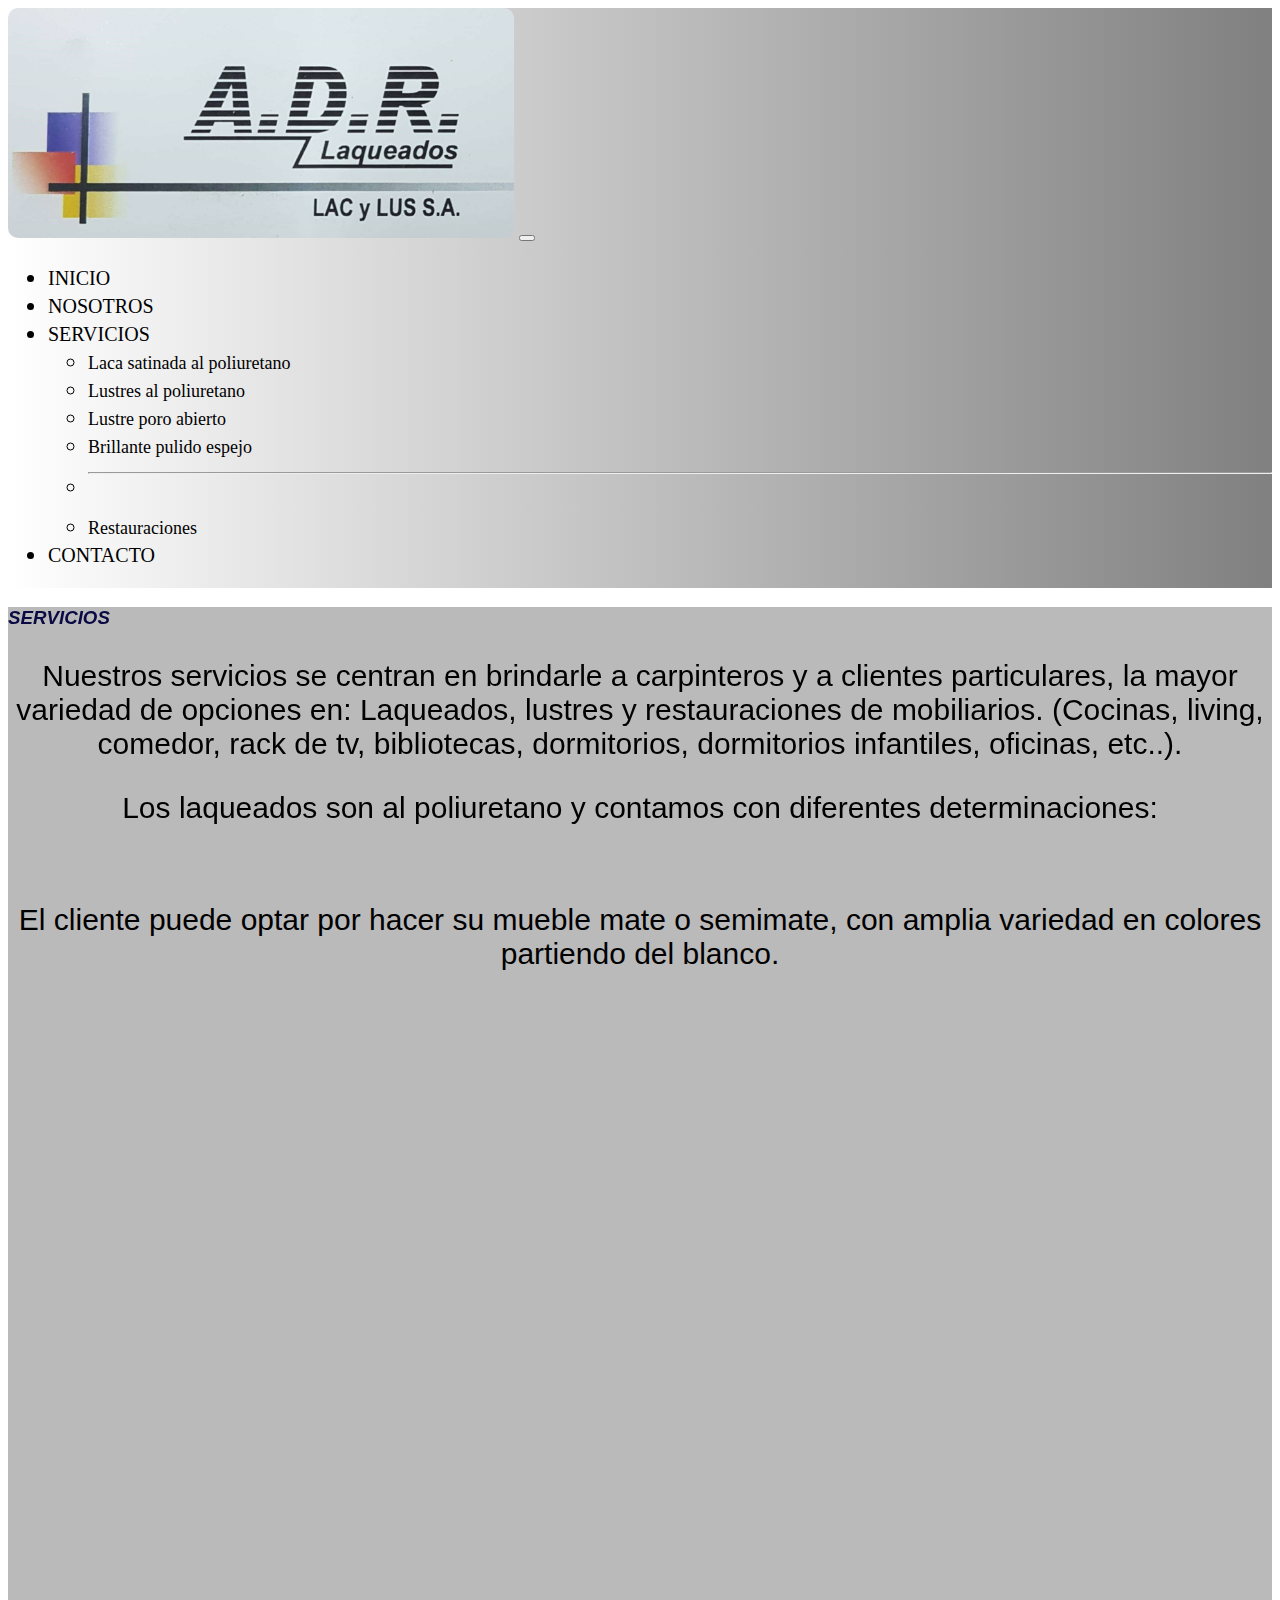
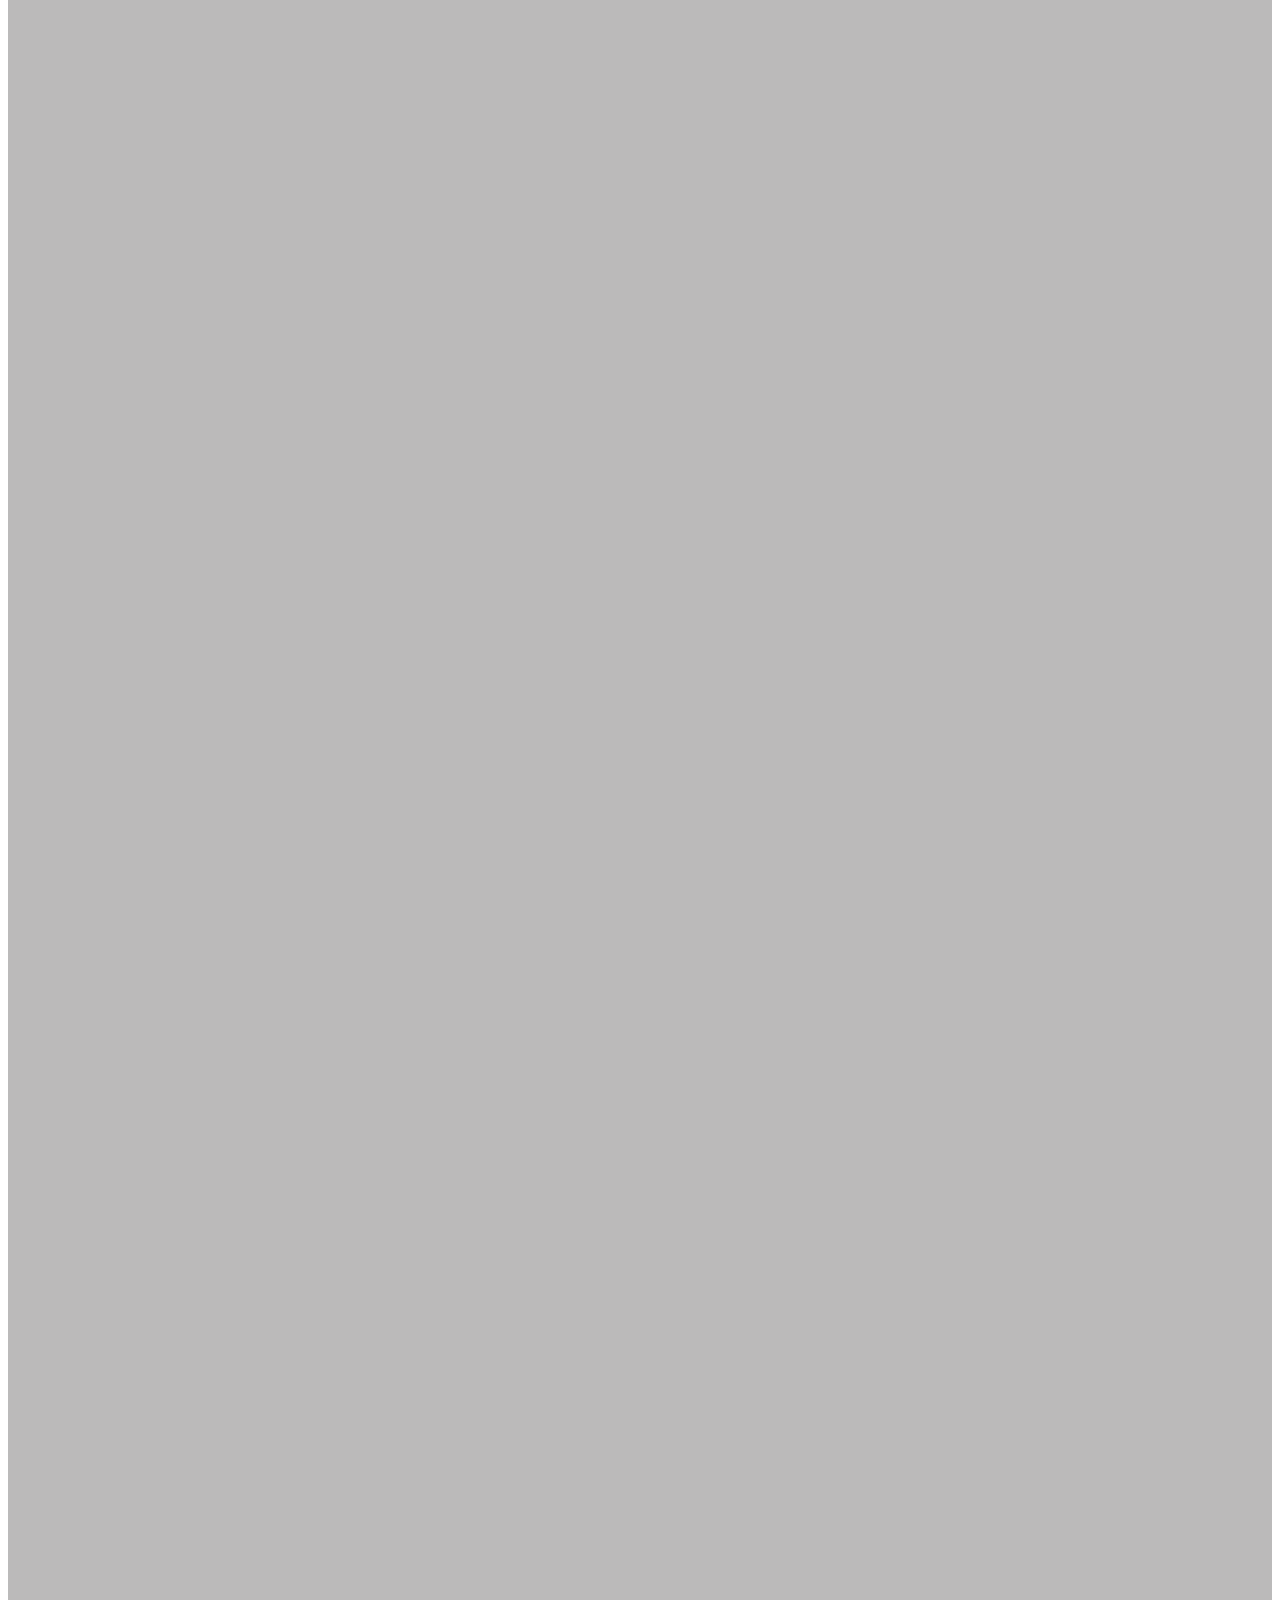
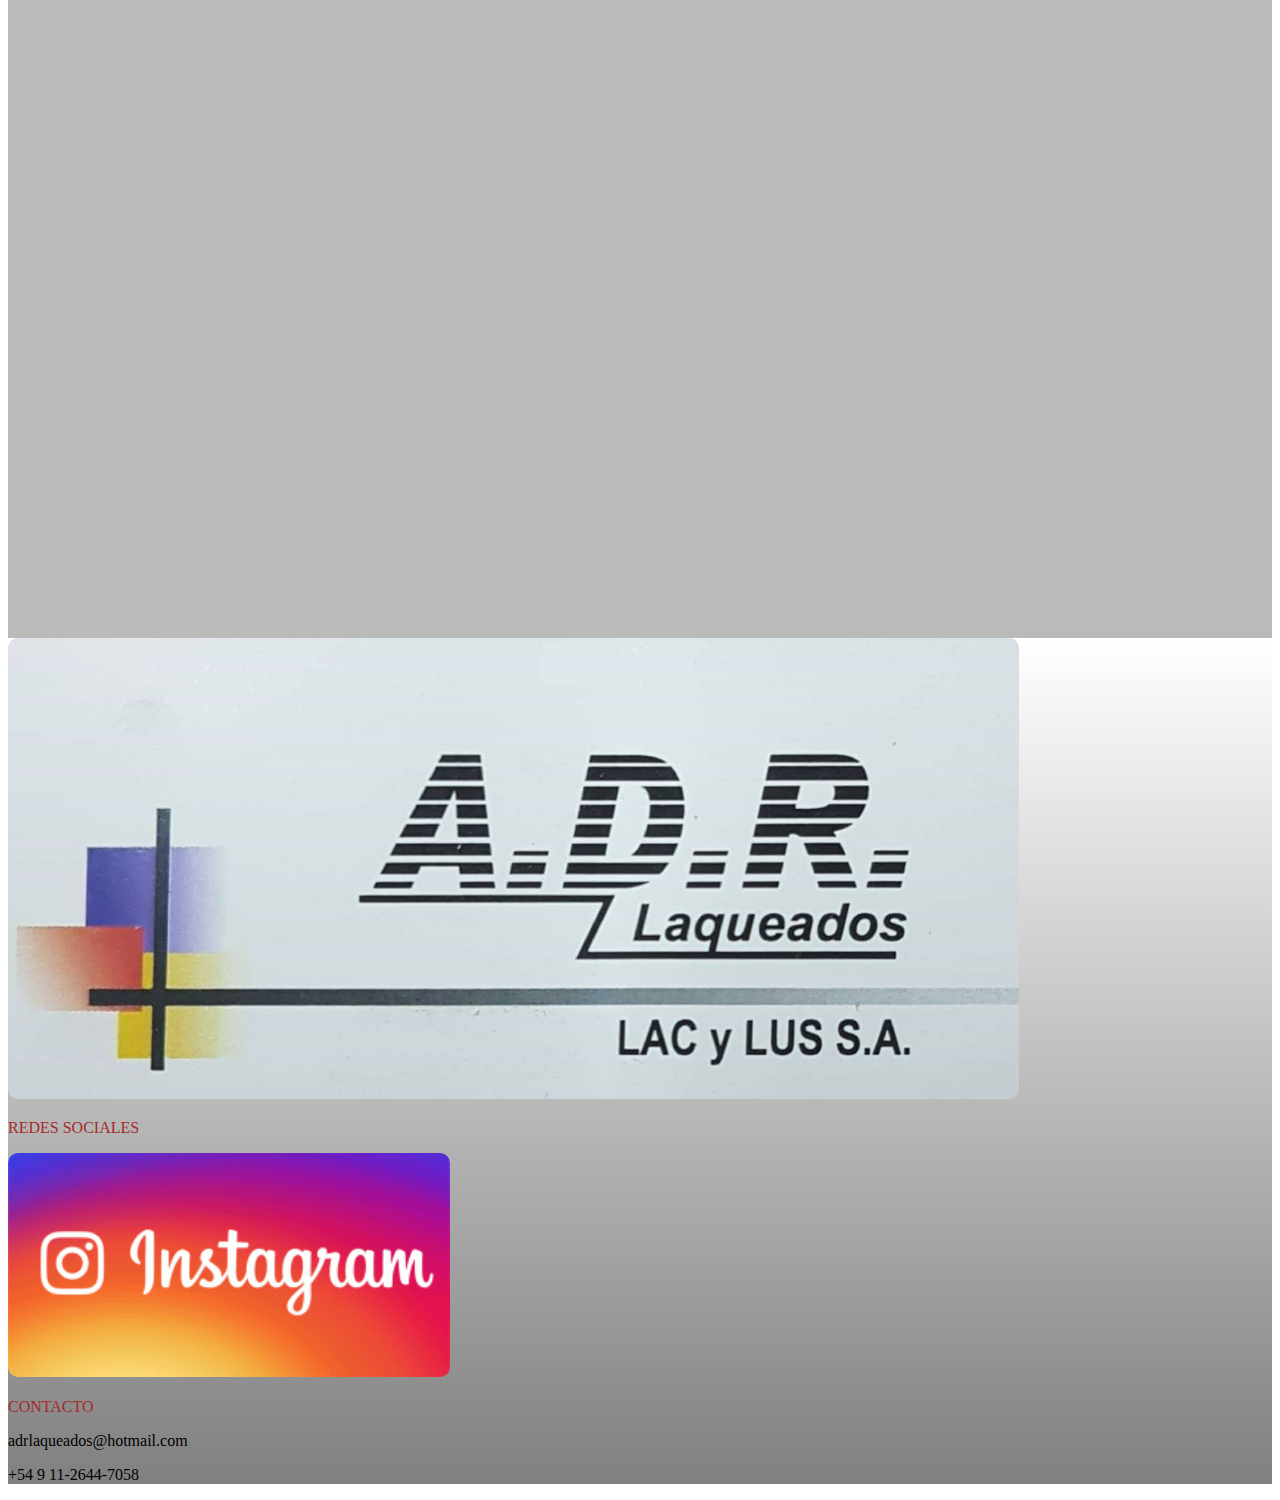
<file: pages/servicios/satinado.html>
<!DOCTYPE html>
<html lang="es">
<head>
    <meta charset="UTF-8">
    <meta http-equiv="X-UA-Compatible" content="IE=edge">
    <meta name="viewport" content="width=device-width, initial-scale=1.0">

    <link rel="shortcut icon" href="../../imgtaller/logoadr.jpg" type="image/x-icon">

    <!--ETIQUETAS META SEO-->

<meta name="description" content="adr laqueados, fabrica de laqueados para todo tipo de muebles.">

<meta name="keywords" content="laqueados,fabrica,muebles,cocina,comedor,sillas,mesas,lustres,pulidos,brillante,poliuretano,satinado,restauraciones,laca,madera,adr,adr laqueados,lac y lus S.A">

    <title>SERVICIOS - ADR LAQUEADOS</title>

     <!--LINK BOOTSTRAP-->
     <link href="https://cdn.jsdelivr.net/npm/bootstrap@5.2.3/dist/css/bootstrap.min.css" rel="stylesheet"
     integrity="sha384-rbsA2VBKQhggwzxH7pPCaAqO46MgnOM80zW1RWuH61DGLwZJEdK2Kadq2F9CUG65" crossorigin="anonymous">

        <!--LINK AOS-->
        <link href="https://unpkg.com/aos@2.3.1/dist/aos.css" rel="stylesheet">
       
    <!--LINK CSS-->
        <link rel="stylesheet" href= "../../css/style.css">

</head>

<body>
    <div class="container-fluid">

        <header class="row bgprincipal">
        
    
         <div class="container-fluid">
          <nav class="navbar navbar-expand-lg">
         <div class="container-fluid">
          <a class="navbar-brand col-7" href="#"><img src="../../imgtaller/logoadr.jpg" alt="logo" class="logoadr"></a>
          <button class="navbar-toggler" type="button" data-bs-toggle="collapse" data-bs-target="#navbarSupportedContent" aria-controls="navbarSupportedContent" aria-expanded="false" aria-label="Toggle navigation">
            <span class="navbar-toggler-icon"></span>
             </button>
             <div class="collapse navbar-collapse" id="navbarSupportedContent">
            <ul class="navbar-nav me-auto mb-2 mb-lg-0">
             <li class="nav-item">
             <a class="nav-link active" aria-current="page" href="../../index.html">INICIO</a>
               </li>
                <li class="nav-item">
             <a class="nav-link" href="../../pages/nosotros.html">NOSOTROS</a>
            </li>
            <li class="nav-item dropdown">
            <a class="nav-link dropdown-toggle" href="#" role="button" data-bs-toggle="dropdown" aria-expanded="false">
            SERVICIOS
            </a>
             <ul class="dropdown-menu">
              <li><a class="dropdown-item" href="#">Laca satinada al poliuretano</a></li>
            <li><a class="dropdown-item" href="../servicios/lustrespoliu.html">Lustres al poliuretano</a></li>
            <li><a class="dropdown-item" href="../servicios/lustresporo.html">Lustre poro abierto</a></li>
            <li><a class="dropdown-item" href="../servicios/brillante.html">Brillante pulido espejo</a></li>
            <li><hr class="dropdown-divider"></li>
            <li><a class="dropdown-item" href="../servicios/restauraciones.html">Restauraciones</a></li>
            </ul>
           </li>
           <li class="nav-item">
            <a class="nav-link" href="../../pages/contacto.html">CONTACTO</a>
           </li>
        </ul>
        
         </form>
             </div>
             </div>
             </nav>
        
        </header>

         <main class="row maincolor">

            <div class="col-lg-12 col-12">

                <div class="d-flex justify-content-center m-2 p-2" data-aos="fade-up"
                data-aos-duration="3000">

                <h3 class="serv fs-1 translate">SERVICIOS</h3>
            </div>

                <div class="textoserv  m-2 p-2" data-aos="fade-up"
                data-aos-duration="3000">

                <p>Nuestros servicios se centran en brindarle a carpinteros  y a clientes particulares, la mayor variedad de opciones en: Laqueados, lustres y restauraciones de mobiliarios. (Cocinas, living, comedor, rack de tv, bibliotecas, dormitorios, dormitorios infantiles, oficinas, etc..).</p>
                     <p> Los laqueados son al poliuretano y contamos con diferentes determinaciones:</p>
           
                </div>
                
                <div class="d-flex justify-content-center m-2 p-2" data-aos="fade-up"
                data-aos-duration="3000" >
                    <p class="servicio fs-1 translate">LACA SATINADA AL POLIURETANO</p>
                 </div>

                 <div>
                    <p class="textoserv">El cliente puede optar por hacer su mueble mate o semimate, con amplia variedad en colores partiendo del blanco.</p>
                </div>

                <div id="carouselExampleControls" class="carousel slide" data-bs-ride="carousel" data-aos="fade-up"
                data-aos-duration="3000">
                    <div class="carousel-inner">
                      <div class="carousel-item active">
                        <img src="../../imgtaller/servicios/satinado/satinado1.jpeg" class="d-block w-100 imgsati" alt="satinado1">
                      </div>
                      <div class="carousel-item">
                        <img src="../../imgtaller/servicios/satinado/satinado2.jpeg" class="d-block w-100 imgsati" alt="satinado2">
                      </div>
                      <div class="carousel-item">
                        <img src="../../imgtaller/servicios/satinado/satinado3.jpeg" class="d-block w-100 imgsati" alt="satinado3">
                      </div>
                      <div class="carousel-item">
                        <img src="../../imgtaller/servicios/satinado/satinado4.jpeg" class="d-block w-100 imgsati" alt="satinado4">
                      </div>
                    </div>
                    <button class="carousel-control-prev" type="button" data-bs-target="#carouselExampleControls" data-bs-slide="prev">
                      <span class="carousel-control-prev-icon" aria-hidden="true"></span>
                      <span class="visually-hidden">Previous</span>
                    </button>
                    <button class="carousel-control-next" type="button" data-bs-target="#carouselExampleControls" data-bs-slide="next">
                      <span class="carousel-control-next-icon" aria-hidden="true"></span>
                      <span class="visually-hidden">Next</span>
                    </button>
                  </div>


                 </div>

            </div>


         </main>



        <footer class="row m-3 p-3">
            <div class="col-lg-4 col-12 d-flex justify-content-left">
            <img src="../../imgtaller/logoadr.jpg" class="imgfooter">
            </div>
            <div class="col-lg-4 col-12">
            <p class="fs-4 colorfooter m-1 p-1">REDES SOCIALES</p> 
            <div class="d-flex flex-column">
            <a href="https://www.instagram.com/adrlaqueados/" target="_blank"><img src="../../imgtaller/ig.png" alt="ig" class="ig scale"></a>
            </div>
          </div>
            <div class="col-lg-4 col-12">
            <P class="fs-4 colorfooter m-1 p-1">CONTACTO</P> 
            <div class="d-flex flex-column "> <P>adrlaqueados@hotmail.com</P> </div> 
             <div class="d-flex flex-column"> <p>+54 9 11-2644-7058</p></div> 
          </div>
          
          </footer>
        </div>
    
    
  
    
         <!--LINK JS BOOTSTRAP-->
    
         <script src="https://cdn.jsdelivr.net/npm/bootstrap@5.2.3/dist/js/bootstrap.bundle.min.js"
         integrity="sha384-kenU1KFdBIe4zVF0s0G1M5b4hcpxyD9F7jL+jjXkk+Q2h455rYXK/7HAuoJl+0I4" crossorigin="anonymous"></script>
    
         <!--SCRIPT AOS-->
    
    <script src="https://unpkg.com/aos@2.3.1/dist/aos.js"></script>
    <script>
    
      AOS.init();
    </script>
    </body>
    </html>
</file>
<file: css/style.css>
.logoadr {
  width: 40%;
  height: auto;
  border-radius: 10px;
}

.bgprincipal {
  font-size: 20px;
  font-family: Cambria, Cochin, Georgia, Times, "Times New Roman", serif;
  background-image: linear-gradient(to left, grey, white);
  color: black;
}

.nav-item:hover {
  font-size: 27px;
  background-color: rgb(113, 113, 113);
  border-radius: 20px;
}

.dropdown-item {
  font-size: 18px;
}

.bienve {
  font-family: "Lucida Sans", "Lucida Sans Regular", "Lucida Grande", "Lucida Sans Unicode", Geneva, Verdana, sans-serif;
  font-size: 35px;
}

.adr {
  font-family: "Poppins", sans-serif;
}

.maincolor {
  background-color: rgb(187, 186, 186);
}

.translate {
  transition: all 1s;
}

.translate:hover {
  transform: translateY(-10px);
}

.imgfooter {
  width: 80%;
  height: auto;
  border-radius: 10px;
}

.colorfooter {
  font-family: Cambria, Cochin, Georgia, Times, "Times New Roman", serif;
  color: brown;
}

footer {
  background-image: linear-gradient(to top, grey, white);
}

.ig {
  width: 35%;
  height: auto;
  border-radius: 10px;
}

.igcontacto {
  width: 50%;
  height: auto;
  border-radius: 10px;
}

.scale {
  transition: all 1s;
}
.scale:hover {
  transform: scale(1.2, 1.2);
}

.logoadrfooter {
  width: 50%;
  height: auto;
  border-radius: 15px;
}

.rrss, .contacto {
  font-size: 20px;
  color: brown;
}

.mail, .num {
  color: black;
}

.contacto1 {
  color: brown;
  font-family: Arial, Helvetica, sans-serif;
  font-style: italic;
  text-align: center;
}

.maincolor {
  background-color: rgb(187, 186, 186);
}

.logoadrcontacto {
  width: 20%;
  height: auto;
  border-radius: 10px;
}

.m20 {
  margin: 20px;
}

.p20 {
  padding: 10px;
}

form {
  display: flex;
  flex-direction: column;
}

h5, h6 {
  font-size: 20px;
  font-family: Arial, Helvetica, sans-serif;
}

.nosotros1 {
  width: 100%;
  height: 400px;
}

.sizenos {
  font-size: 55px;
  font-family: Arial, Helvetica, sans-serif;
}

.maincolor {
  background-color: rgb(187, 186, 186);
}

.pnos {
  font-size: 30px;
  font-family: Arial, Helvetica, sans-serif;
  text-align: center;
}

.imgtexto1 {
  width: 100%;
  height: auto;
  border-radius: 20px;
}

.serv {
  color: rgb(9, 9, 67);
  font-family: "Poppins", sans-serif;
  font-style: italic;
}

.textoserv {
  font-size: 30px;
  font-family: "Gill Sans", "Gill Sans MT", Calibri, "Trebuchet MS", sans-serif;
  text-align: center;
}

.servicio {
  color: rgb(9, 9, 67);
  font-family: cursive;
  text-align: center;
}

.textorestau {
  text-align: center;
  font-family: "Poppins", sans-serif;
  font-style: italic;
  color: black;
  font-size: 40px;
}

@media (max-width: 768px) {
  .logoadr {
    width: 100%;
    height: auto;
    border-radius: 10px;
  }
  .imginicio {
    object-fit: cover;
  }
  .imgsati {
    height: 300px;
  }
  .imgrestau {
    height: 300px;
  }
  .nav-item {
    font-size: 20px;
  }
  .gridcontacto {
    display: grid;
    grid-template-columns: 100%;
    grid-template-rows: auto auto auto auto;
  }
  .rrss, .contacto {
    display: flex;
    padding: 20px;
    flex-direction: column;
    align-items: center;
    justify-content: space-between;
  }
  .li {
    list-style-type: none;
    padding: 3px;
    margin: 3px;
    display: flex;
    justify-content: center;
  }
  a {
    text-decoration: none;
    color: black;
    font-size: 10px;
  }
  .li:hover {
    color: rgb(3, 3, 85);
    font-size: 20px;
    background-color: rgb(187, 186, 186);
    border-radius: 20px;
  }
  a {
    color: black;
    font-size: 10px;
  }
  .logoadrfooter {
    display: block;
    margin-left: auto;
    margin-right: auto;
    width: 60%;
    padding: 2%;
  }
  .igcontacto {
    width: 30%;
    display: block;
    margin-left: auto;
    margin-right: auto;
  }
  .bgprincipal {
    display: flex;
    justify-content: center;
  }
  .logoadrcontacto {
    width: 25%;
    height: 100px;
    margin: 10px;
  }
}
@media (min-width: 1024px) {
  .imginicio {
    max-width: 100%;
    height: 900px;
    border-radius: 10px;
  }
  .bienve {
    font-size: 50px;
  }
  .imgsati {
    width: 100%;
    max-height: 700px;
    border-radius: 10px;
    object-fit: cover;
  }
  .imgrestau {
    width: 100%;
    max-height: 900px;
    border-radius: 10px;
  }
  .nav-item {
    font-size: 25px;
  }
  .nos3 {
    width: 100%;
    height: 500px;
    border-radius: 20px;
  }
  header {
    display: flex;
    flex-direction: row;
    justify-content: space-between;
  }
  .li {
    list-style-type: none;
    padding: 10px;
    margin: 10px;
  }
  .li {
    display: inline;
  }
  a {
    text-decoration: none;
    color: black;
    font-size: 20px;
  }
  .li:hover {
    font-size: 20px;
    background-color: rgb(187, 186, 186);
    padding: 10px;
    border-radius: 20px;
  }
  .footercontacto {
    display: flex;
    flex-direction: row;
    justify-content: space-around;
  }
  .gridcontacto {
    display: grid;
    grid-template-areas: "encabezado encabezado" "form infoContacto" "form  iframe";
    grid-template-columns: 50% 50%;
    grid-template-rows: auto auto auto;
  }
  .encabezadoContacto {
    grid-area: encabezado;
  }
  .form {
    grid-area: form;
  }
  .infoContacto {
    grid-area: infoContacto;
  }
  .iframe {
    grid-area: iframe;
  }
}

/*# sourceMappingURL=style.css.map */
</file>
